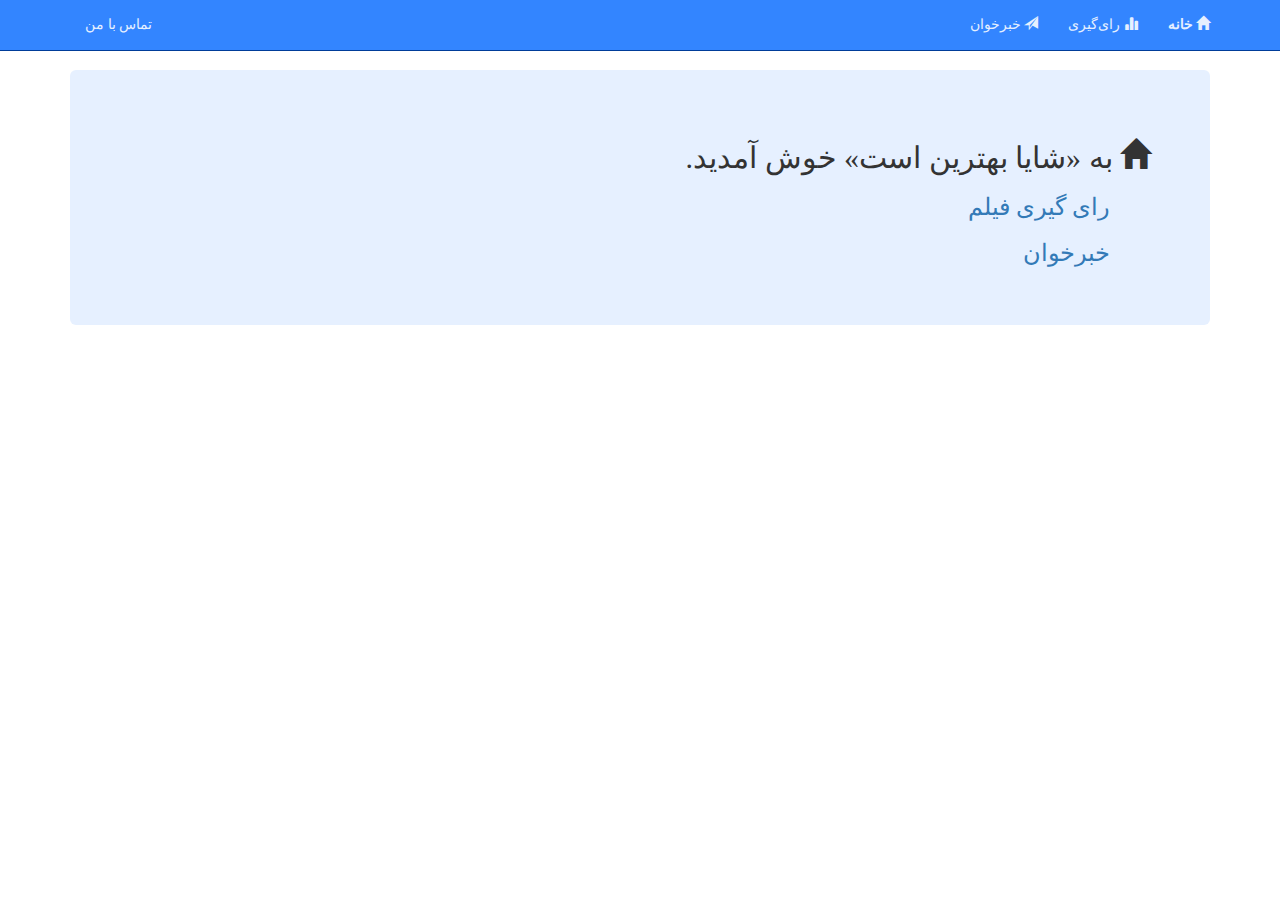
<file: index.html>
<!DOCTYPE html>
<html>

	<head>
		<meta charset="utf-8">
		<title>«شایا بهترین است»</title>
		<link rel="stylesheet" type="text/css" href="poll/enbootstrap.css">
	<link rel="stylesheet" type="text/css" href="poll/fabootstrap.css">
		<script src="poll/jquery-2.2.0.min.js"></script>
		 <script src="poll/bootstrap.min.js"></script>
		 <style type="text/css">
			 body {
				 padding-top: 70px;
                 font-family: tahoma;
				 
			 }
            .jumbotron {
                 background-color: #e6f0ff;
             }
             .navbar-inverse {
                 background-color:  #3385ff;
                 border-color:  #003d99;
             }
             .navbar-inverse .navbar-brand {
                 color: #e6f0ff;
                 font-size: 14px;
             }
             .navbar-inverse .navbar-nav > li > a {
                 color: #e6f0ff;
             }
             .navbar-inverse .navbar-nav > .active > a,
             .navbar-inverse .navbar-nav > .active > a:hover,
             .navbar-inverse .navbar-nav > .active > a:focus {
                 color: #fff;
                 background-color: #003d99;
            }
             ul {
                 list-style: none;
             }
             a:hover {
                 text-decoration: none;
             }
        </style>
	</head>
<body>
    <nav class="navbar navbar-inverse navbar-fixed-top">
		  <div class="container">
			<!-- Brand and toggle get grouped for better mobile display -->
			<div class="navbar-header">
			  <button type="button" class="navbar-toggle collapsed" data-toggle="collapse" data-target="#bs-collapse" aria-expanded="false">
				<span class="sr-only">Toggle navigation</span>
				<span class="icon-bar"></span>
				<span class="icon-bar"></span>
				<span class="icon-bar"></span>
			  </button>
			  <a class="navbar-brand" href="http://shaya.is-best.net"><span class="glyphicon glyphicon-home" aria-hidden="true"></span><strong> خانه</strong></a>
			</div>

			<!-- Collect the nav links, forms, and other content for toggling -->
			<div class="collapse navbar-collapse" id="bs-collapse">
			  <ul class="nav navbar-nav">
				<li><a href="http://shaya.is-best.net/poll/"><span class="glyphicon glyphicon-stats" aria-hidden="true"></span> رای‌گیری</a></li>
				<li><a href="http://shaya.is-best.net/rss/"><span class="glyphicon glyphicon-send" aria-hidden="true"></span> خبرخوان</a></li>
			   </ul>
			 <ul class="nav navbar-nav navbar-left">
				<li><a href="http://telegram.me/shayax">تماس با من</a></li>
			  </ul>
			</div><!-- /.navbar-collapse -->
		  </div><!-- /.container -->
		</nav>
    	<div class="container">
		<div class="jumbotron">
			<h2><span class="glyphicon glyphicon-home" aria-hidden="true"></span> به «شایا بهترین است» خوش آمدید.</h2>
			<ul>
            <li><h3><a href="poll/">رای گیری فیلم</a></h3></li>
            <li><h3><a href="rss/">خبرخوان</a></h3></li>
            </ul>
		</div>
	</div>
</body>

</html>
</file>
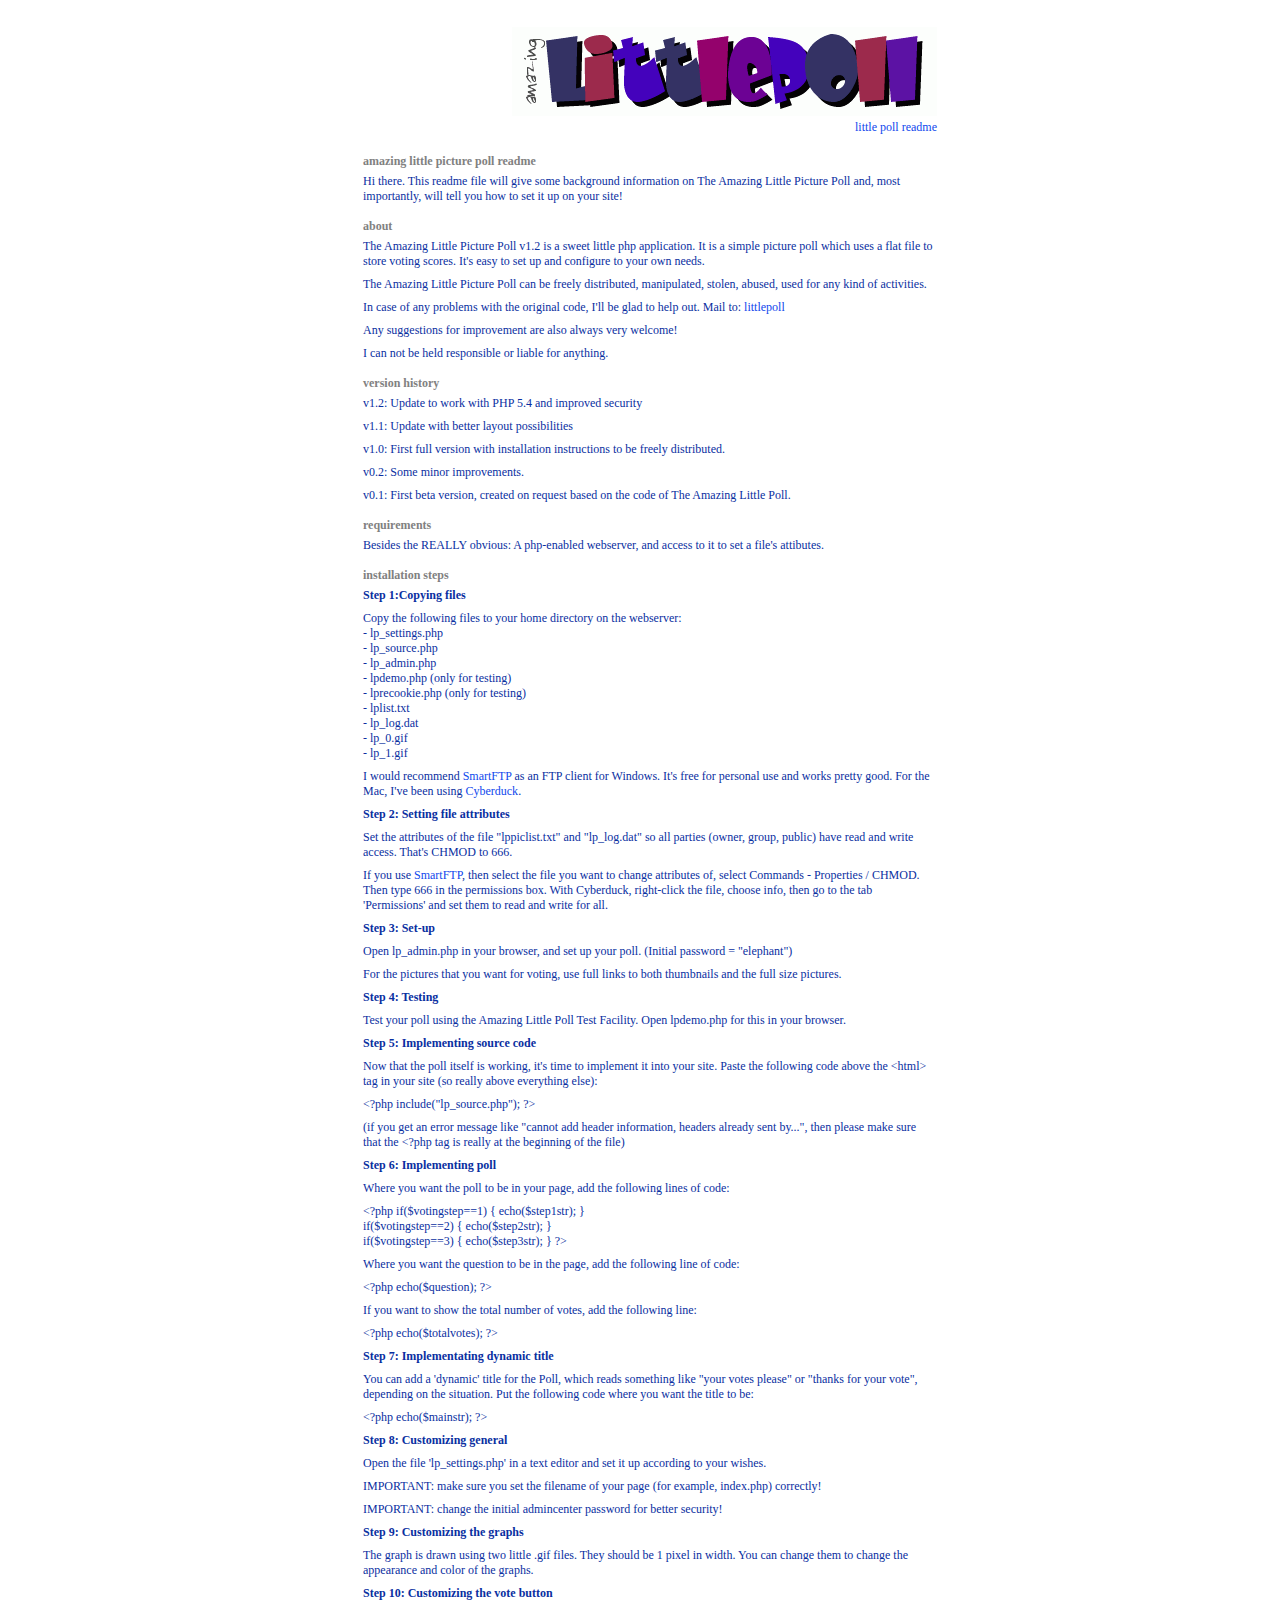
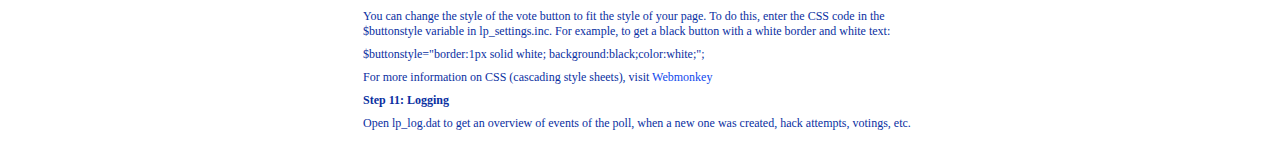
<file: poll/readme.html>
<html><head><title>Amazing Little Picture Poll - Readme</title></head>
	
<style type="text/css">
	
<!--
body {font-family: verdana, non-serif; font-size: 10pt; color: 0A2FA1;}
.banner {
	font-family: verdana, non-serif;
	font-size: medium;
	color: 0A2FA1;
	background: EDEDED;
	margin-bottom: 10px;
	padding: 2,4,2,4 }

.text {
	margin-bottom: 8px;
	margin-left: 20px;
	font-size: 12px;
}

.subhead {
	margin-left: 20px;
	font-size: 12px;
	font-weight: bold;
	margin-bottom: 5px;
	margin-top: 15px;
	color: 818181;
}

.pic {
	 margin-left: 50px;
 }
 
 a {
	 text-decoration: none;
	 font-size: 12px;
	 color: 0F48ED;
 }
 
 a:hover {
	 text-decoration: underline;
 }
 
 -->
</style>

<body>
	
<center>

<br>
<table width="600" border="0"><tr><td align=right>
<img class="pic" src="lp_logo.gif" >
</td></tr><tr><td align=right>	

<a href="http://www.mr-corner.com/LittlePoll/index.html">little poll readme</a>

</td><tr><td>


<div class="subhead">amazing little picture poll readme </div>

<div class="text">
	Hi there. This readme file will give some background information on 
	The Amazing Little Picture Poll and, most importantly, will tell you 
	how to set it up on your site!</div>

<div class="subhead">about </div>

<div class="text">
	The Amazing Little Picture Poll v1.2 is a sweet little
	php application. It is a simple picture poll which uses
	a flat file to store voting scores. It's easy to set up
	and configure to your own needs.</div>

<div class="text">
	The Amazing Little Picture Poll can be freely 
	distributed, manipulated, stolen, abused,
	used for any kind of activities.</div>

<div class="text">
	In case of any problems with the original
	code, I'll be glad to help out. Mail
	to: <a href="mailto:littlepoll2@mr-corner.com">littlepoll</a></div>
	
<div class="text">
	Any suggestions for improvement are also 
	always very welcome!</div>

<div class="text">
	I can not be held responsible or liable for 
	anything.</div>

<div class="subhead">version history </div>

<div class="text">
	v1.2: Update to work with PHP 5.4 and improved security
	</div>

<div class="text">
	v1.1: Update with better layout possibilities
	</div>

<div class="text">
	v1.0: First full version with installation instructions
	to be freely distributed.
	</div>

<div class="text">
	v0.2: Some minor improvements.</div>

<div class="text">
	v0.1: First beta version, created on request 
	based on the code of The Amazing Little Poll.</div>

<div class="subhead">requirements</div>

<div class="text">
	Besides the REALLY obvious:

	A php-enabled webserver, and access to it
	to set a file's attibutes.</div>

<div class="subhead">installation steps</div>

<div class="text"><b>Step 1:Copying files</b></div>

<div class="text">
	Copy the following files to your home
	directory on the webserver:<br>
	- lp_settings.php<br>
	- lp_source.php<br>
	- lp_admin.php<br>
	- lpdemo.php (only for testing)<br>
	- lprecookie.php (only for testing)<br>
	- lplist.txt<br>
	- lp_log.dat<br>
	- lp_0.gif<br>
	- lp_1.gif<br></div>

<div class="text">
	I would recommend <a href="http://www.smartftp.com/">SmartFTP</a> 
	as an FTP client for Windows. It's free for personal use and works 
	pretty good. For the Mac, I've been using <a href="http://cyberduck.ch/">Cyberduck</a>.
</div>

<div class="text"><b>Step 2: Setting file attributes</b></div>

<div class="text">
	Set the attributes of the file "lppiclist.txt"
	and "lp_log.dat" so all parties (owner, group, public) have read and 
	write access. That's CHMOD to 666.</div>

<div class="text">
	If you use  <a href="http://www.smartftp.com/">SmartFTP</a>, then select
	the file you want to change attributes of, select Commands - 
	Properties / CHMOD. Then type 666 in the permissions box. With Cyberduck, 
	right-click the file, choose info, then go to the tab 'Permissions' and 
	set them to read and write for all.</div>

<div class="text"><b>Step 3: Set-up</b></div>

<div class="text">
	Open lp_admin.php in your browser, and set
	up your poll. (Initial password = 
	"elephant")</div>

<div class="text">
	For the pictures that you want for voting, use full links to
	both thumbnails and the full size pictures.
</div>

<div class="text"><b>Step 4: Testing</b></div>

<div class="text">
	Test your poll using the Amazing Little Poll
	Test Facility. Open lpdemo.php for this
	in your browser.</div>

<div class="text"><b>Step 5: Implementing source code</b></div>
<div class="text">
	Now that the poll itself is working, it's 
	time to implement it into your site. Paste 
	the following code above the &lt;html&gt; tag in 
	your site (so really above everything else):</div>

<div class="text">
	&lt;?php include("lp_source.php"); ?&gt;</div>

<div class="text">
	(if you get an error message like "cannot 
	add header information, headers already
	sent by...", then please make sure that the 
	&lt;?php tag is really at the beginning of the
	file)</div>

<div class="text"><b>Step 6: Implementing poll</b></div>

<div class="text">

	Where you want the poll to be in your page,
	add the following lines of code:</div>

<div class="text">
	&lt;?php if($votingstep==1) { echo($step1str); }<br> 
	if($votingstep==2) { echo($step2str); }<br> 
	if($votingstep==3) { echo($step3str); } ?&gt;</div>
	
<div class="text">
	Where you want the question to be in the
	page, add the following line of code:</div>

<div class="text">
	&lt;?php echo($question); ?&gt;</div>

<div class="text">
	If you want to show the total number
	of votes, add the following line:</div>

<div class="text">
	&lt;?php echo($totalvotes); ?&gt;</div>

<div class="text"><b>Step 7: Implementating dynamic title</b></div>

<div class="text">
	You can add a 'dynamic' title for the Poll,
	which reads something like "your votes 
	please" or "thanks for your vote", 
	depending on the situation. Put the 
	following code where you want the title to 
	be:</div>	

<div class="text">
	&lt;?php echo($mainstr); ?&gt;</div>

<div class="text"><b>Step 8: Customizing general</b></div>

<div class="text">
Open the file 'lp_settings.php' in a text
editor and set it up according to your 
wishes.</div>

<div class="text">
IMPORTANT: make sure you set the filename
of your page (for example, index.php) 
correctly!</div>

<div class="text">
IMPORTANT: change the initial admincenter
password for better security!</div>

<div class="text"><b>Step 9: Customizing the graphs</b></div>

<div class="text">
	The graph is drawn using two little .gif
	files. They should be 1 pixel in width. You
	can change them to change the appearance and color of
	the graphs. </div>

<div class="text"><b>Step 10: Customizing the vote button</b></div>

<div class="text">
	You can change the style of the vote button
	to fit the style of your page. To do this, 
	enter the CSS code in the $buttonstyle 
	variable in lp_settings.inc. For
	example, to get a black button with a white 
	border and white text:</div>

<div class="text">
	$buttonstyle="border:1px solid white; 
	background:black;color:white;";</div>

<div class="text">
	For more information on CSS (cascading style
	sheets), visit <a href=http://www.webmonkey.com">Webmonkey</a></div>

<div class="text"><b>Step 11: Logging</b></div>

<div class="text">
	Open lp_log.dat to get an overview of 
	events of the poll, when a new one was 
	created, hack attempts, votings, etc.</div>

</td></tr>


</table></center>
</body></html>
</file>
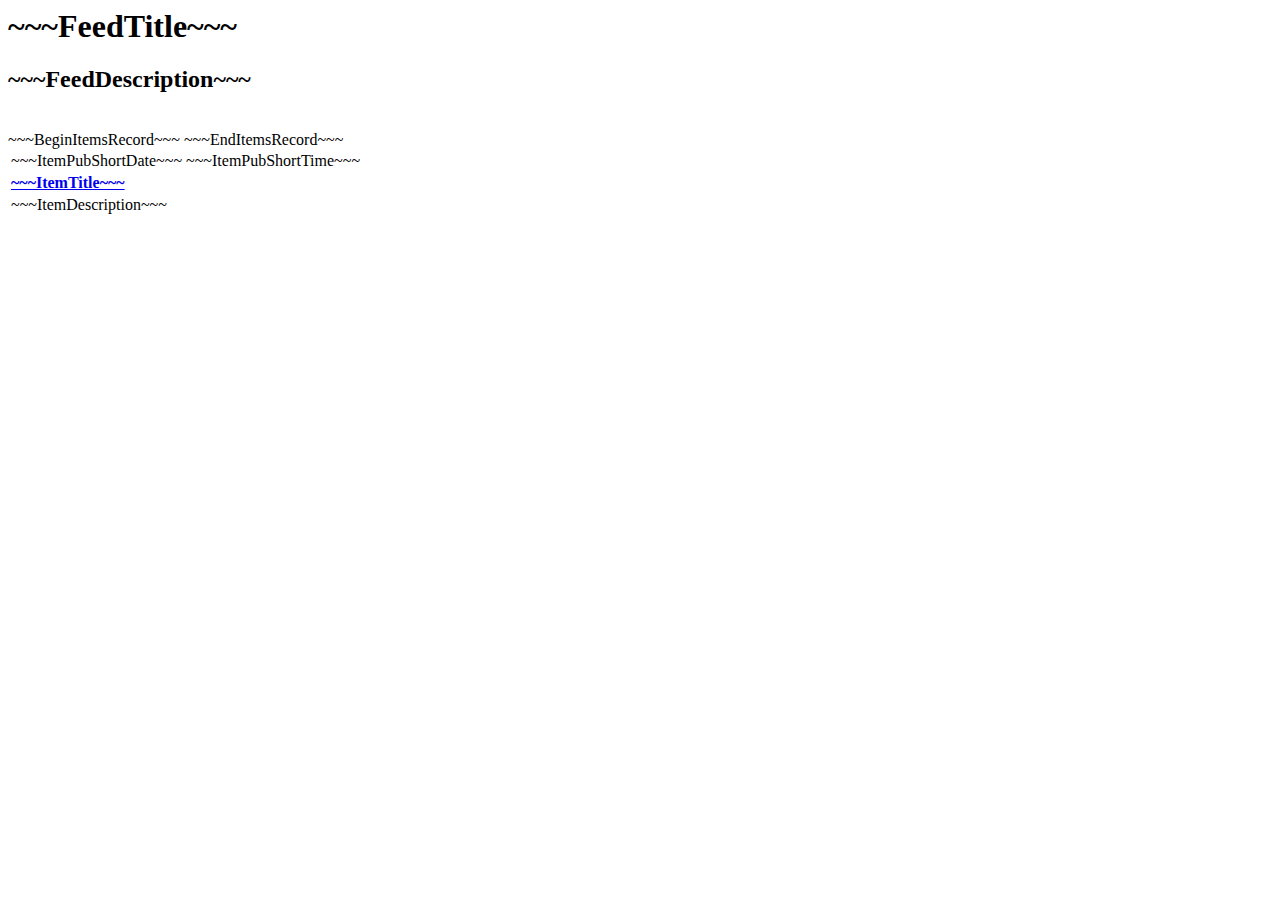
<file: rss/r2htm/sample-template.html>
<HTML>
    <HEAD>
        <meta http-equiv="content-type" content="text/html;charset=utf-8">
        <TITLE>
            ~~~FeedTitle~~~
        </TITLE>
    </HEAD>
    <BODY>
        <H1>~~~FeedTitle~~~</H1>
        <H2>~~~FeedDescription~~~</H2>
        <BR>
        <TABLE width="100%">
            ~~~BeginItemsRecord~~~
            <TR>
                <TD>
                    ~~~ItemPubShortDate~~~ ~~~ItemPubShortTime~~~
                </TD>
            </TR>
            <TR>
                <TD>
                    <B><A href="~~~ItemLink~~~">~~~ItemTitle~~~</A></B>
                </TD>
            </TR>
            <TR>
                <TD>
                    ~~~ItemDescription~~~
                    <BR>
                </TD>
            </TR>
            ~~~EndItemsRecord~~~
        </TABLE>
    </BODY>
</HTML>
</file>
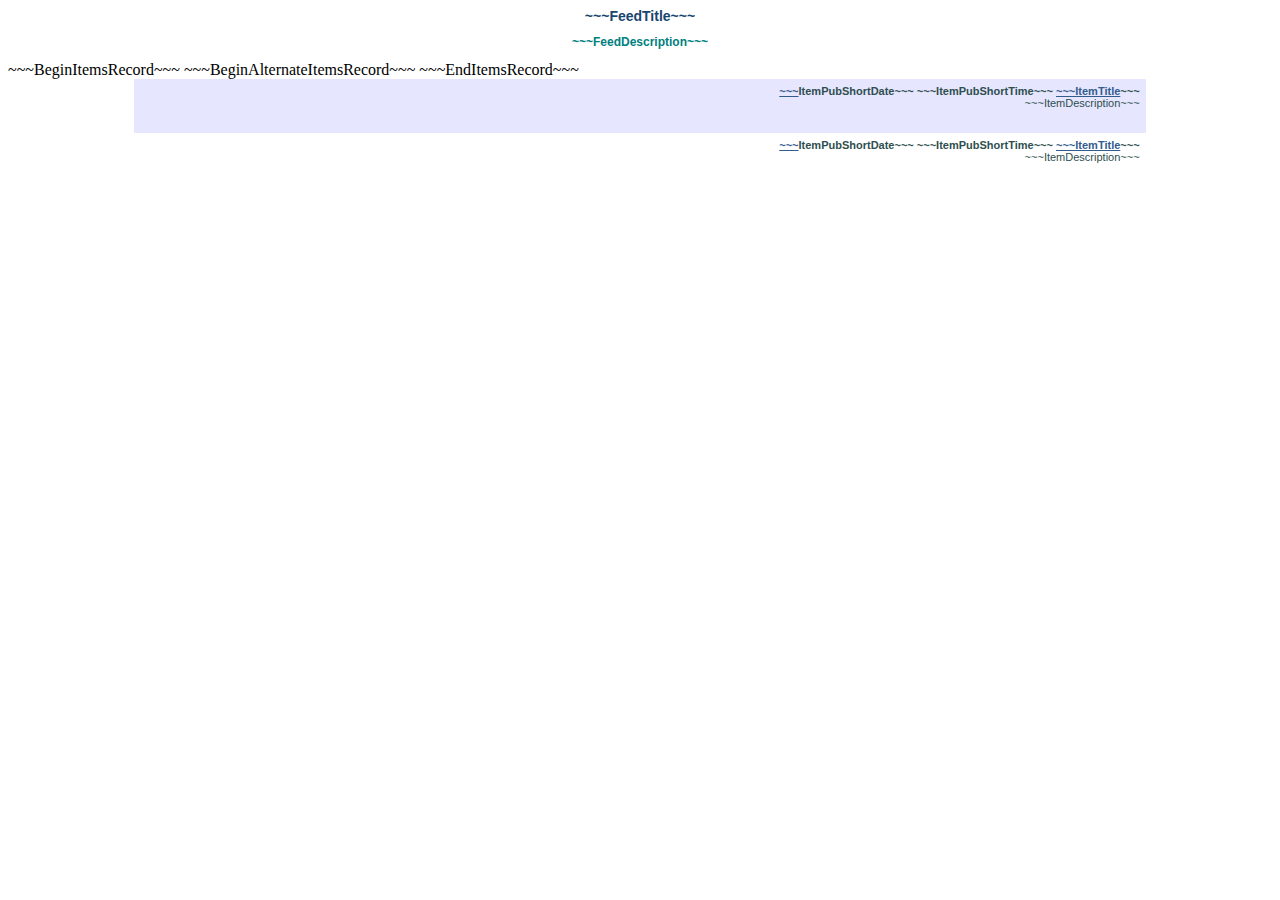
<file: rss/r2htm/template.html>
<html>
<head>
<title>~~~FeedTitle~~~</title>
<meta http-equiv="content-type" content="text/html;charset=utf-8">
</head>
<link href="style.css" rel=stylesheet type=text/css>
<body bgcolor="#ffffff">
<h1 align="center">~~~FeedTitle~~~</h1>
<table width="80%" border="0" cellpadding="0" align="center">
  <tr>
    <td>
      <h2 align="center">~~~FeedDescription~~~</h2>
    </td>
  </tr>
</table>
<table width="80%" border="0" cellspacing="0" cellpadding="6" align="center">
   ~~~BeginItemsRecord~~~
   <tr valign="top" bgcolor="#E6E6FF"> 
        <td class="odd" height="54"><b>~~~ItemPubShortDate~~~ ~~~ItemPubShortTime~~~ <a href="~~~ItemLink~~~">~~~ItemTitle~~~</a><br></b>
    ~~~ItemDescription~~~<br />
    </tr> 
  ~~~BeginAlternateItemsRecord~~~
    <tr valign="top"> 
        <td class="even" height="50"><b>~~~ItemPubShortDate~~~ ~~~ItemPubShortTime~~~ <a href="~~~ItemLink~~~">~~~ItemTitle~~~</a><br></b>
            ~~~ItemDescription~~~<br />
    </tr>
      ~~~EndItemsRecord~~~
  </table>
</body>
</html>
</file>
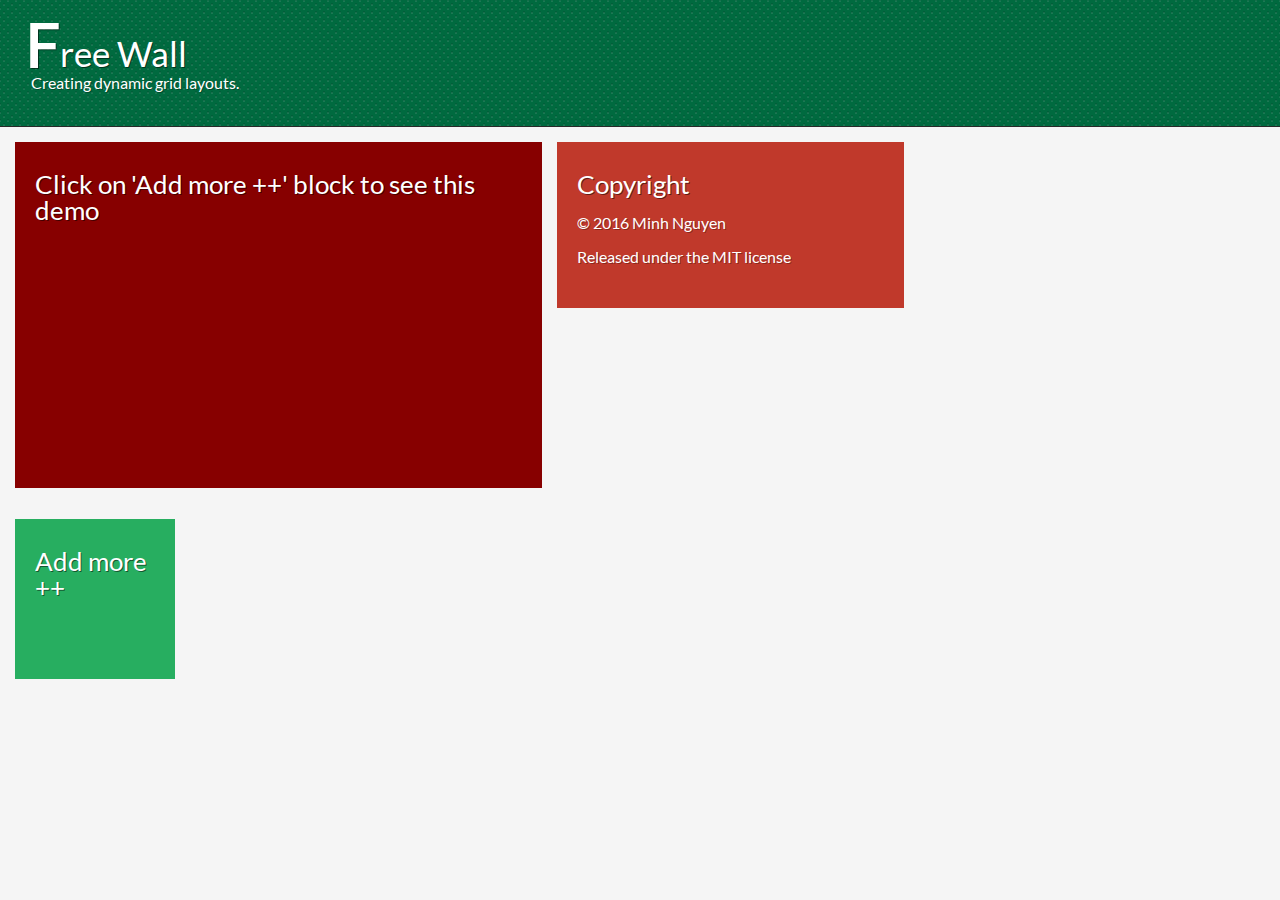
<file: rss/fw/example/append-more.html>
﻿<!DOCTYPE html>
<html>
	<head>
		<title>Append block</title>
		<meta content="text/html; charset=utf-8" http-equiv="content-type">
		<meta name="description" content="Append block" />
		<meta name="keywords" content="javascript, dynamic, grid, layout, jquery plugin, flex layouts"/>
		<link rel="icon" href="favicon.ico" type="image/x-icon" />
		<link rel="stylesheet" type="text/css" href="css/style.css" />
		<script type="text/javascript" src="js/jquery-1.10.2.min.js"></script>
		<script type="text/javascript" src="../freewall.js"></script>
		<style type="text/css">
			.free-wall {
				margin: 15px;
			}
			.add-more {
				margin: 15px;
			}
		</style>
	</head>
	<body>
		<div class='header'>
			<div class="clearfix">
				<div class="float-left">
						<h1><a href="http://vnjs.net/www/project/freewall/">Free Wall</a></h1>
						<div class='target'>Creating dynamic grid layouts.</div>
				</div>
			</div>
		</div>
		<div id="freewall" class="free-wall">
			<div class="brick size32">
				<div class='cover'>
					<h2>Click on 'Add more ++' block to see this demo</h2>
				</div>
			</div>
			<div class="brick size21">
				<div class='cover'>
					<h2>Copyright</h2>
					<p> © 2016 Minh Nguyen </p>
					<p> Released under the MIT license</p>
				</div>
			</div>
		</div>
		<div class="brick size11 add-more">
			<div class='cover'>
				<h2>Add more ++</h2>
			</div>
		</div>
		<script type="text/javascript">

			var colour = [
				"rgb(142, 68, 173)",
				"rgb(243, 156, 18)",
				"rgb(211, 84, 0)",
				"rgb(0, 106, 63)",
				"rgb(41, 128, 185)",
				"rgb(192, 57, 43)",
				"rgb(135, 0, 0)",
				"rgb(39, 174, 96)"
			];

			$(".brick").each(function() {
				this.style.backgroundColor =  colour[colour.length * Math.random() << 0];
			});

			$(function() {
				var wall = new Freewall("#freewall");
				wall.reset({
					selector: '.brick',
					animate: true,
					cellW: 160,
					cellH: 160,
					delay: 50,
					onResize: function() {
						wall.fitWidth();
					}
				});
				wall.fitWidth();
				var temp = '<div class="brick {size}" style="background-color: {color}"><div class="cover"></div></div>';
				var size = "size33 size32 size31 size23 size22 size21 size13 size12 size11".split(" ");
				$(".add-more").click(function() {
					var html = "";
					for (var i = 0; i < 1; ++i) {
						html += temp.replace('{size}', size[size.length * Math.random() << 0])
									.replace('{color}', colour[colour.length * Math.random() << 0]);
					}
					wall.appendBlock(html);
				});
			});
			
		</script>
	</body>
</html>
</file>
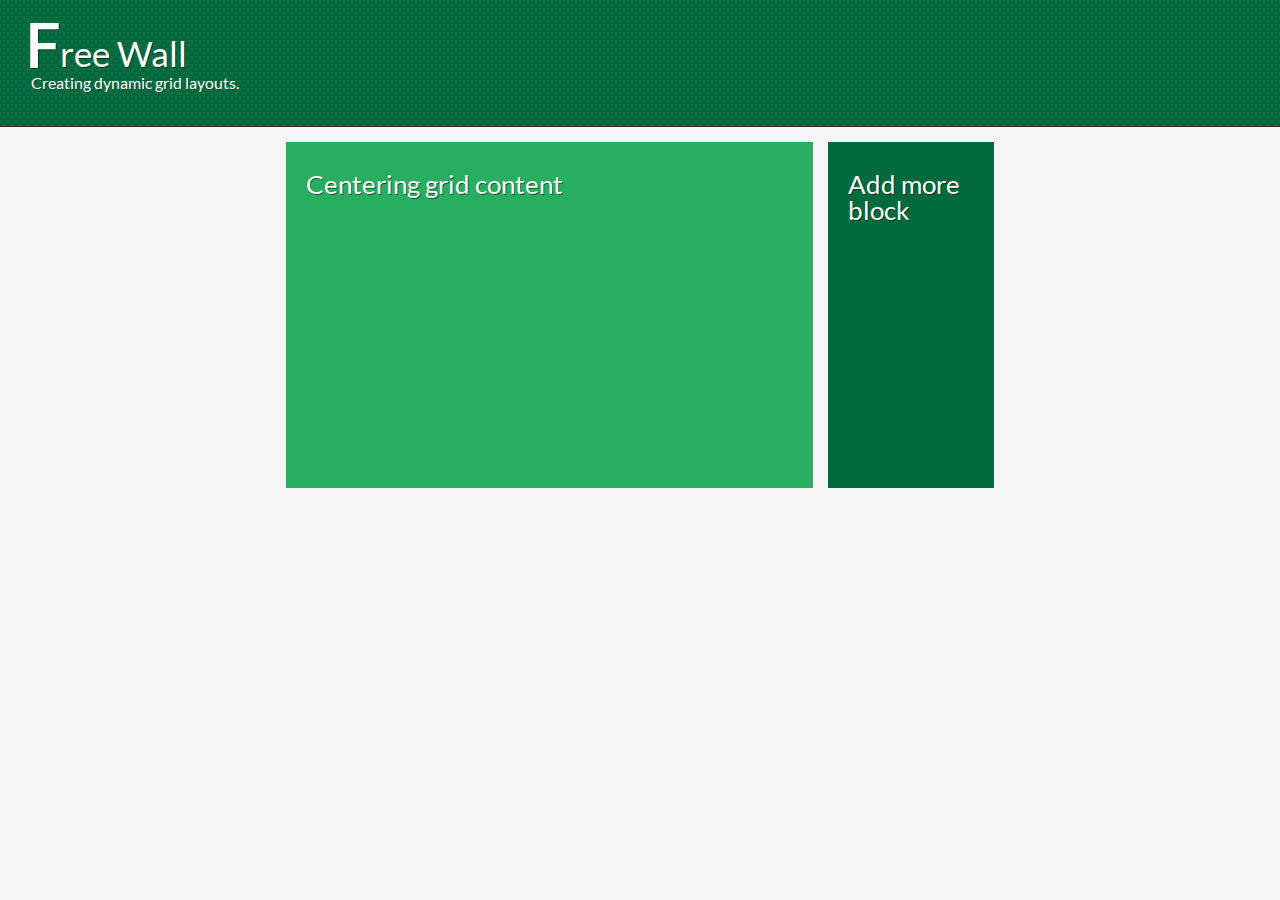
<file: rss/fw/example/centering-grid.html>
﻿<!DOCTYPE html>
<html>
	<head>
		<title>Centering grid content</title>
		<meta content="text/html; charset=utf-8" http-equiv="content-type">
		<meta name="description" content="Centering grid content" />
		<meta name="keywords" content="javascript, dynamic, grid, layout, jquery plugin, flex layouts"/>
		<link rel="icon" href="favicon.ico" type="image/x-icon" />
		<link rel="stylesheet" type="text/css" href="css/style.css" />
		<script type="text/javascript" src="js/jquery-1.10.2.min.js"></script>
		<script type="text/javascript" src="../freewall.js"></script>
		<script type="text/javascript" src="../plugin/centering.js"></script>
		<style type="text/css">
			.free-wall {
				margin: 15px;
			}
		</style>
	</head>
	<body>
		<div class='header'>
			<div class="clearfix">
				<div class="float-left">
						<h1><a href="http://vnjs.net/www/project/freewall/">Free Wall</a></h1>
						<div class='target'>Creating dynamic grid layouts.</div>
				</div>
			</div>
		</div>
		<div id="freewall" class="free-wall">
			<div class="brick size32">
				<div class='cover'>
					<h2>Centering grid content</h2>
				</div>
			</div>
			<div class="brick size12 add-more">
				<div class='cover'>
					<h2>Add more block</h2>
				</div>
			</div>
		</div>

		<script type="text/javascript">

			var colour = [
				"rgb(142, 68, 173)",
				"rgb(243, 156, 18)",
				"rgb(211, 84, 0)",
				"rgb(0, 106, 63)",
				"rgb(41, 128, 185)",
				"rgb(192, 57, 43)",
				"rgb(135, 0, 0)",
				"rgb(39, 174, 96)"
			];

			$(".brick").each(function() {
				this.style.backgroundColor =  colour[colour.length * Math.random() << 0];
			});

			$(function() {
				var wall = new Freewall("#freewall");
				wall.reset({
					selector: '.brick',
					animate: true,
					cellW: 160,
					cellH: 160,
					delay: 50,
					onResize: function() {
						wall.fitWidth();
					}
				});
				wall.fitWidth();

				var temp = '<div class="brick {size}" style="background-color: {color}"><div class="cover"></div></div>';
				var size = "size23 size22 size21 size13 size12 size11".split(" ");
				$(".add-more").click(function() {
					var	html = temp.replace('{size}', size[size.length * Math.random() << 0])
									.replace('{color}', colour[colour.length * Math.random() << 0]);
					wall.prepend(html);
				});
			});
		</script>
	</body>
</html>
</file>
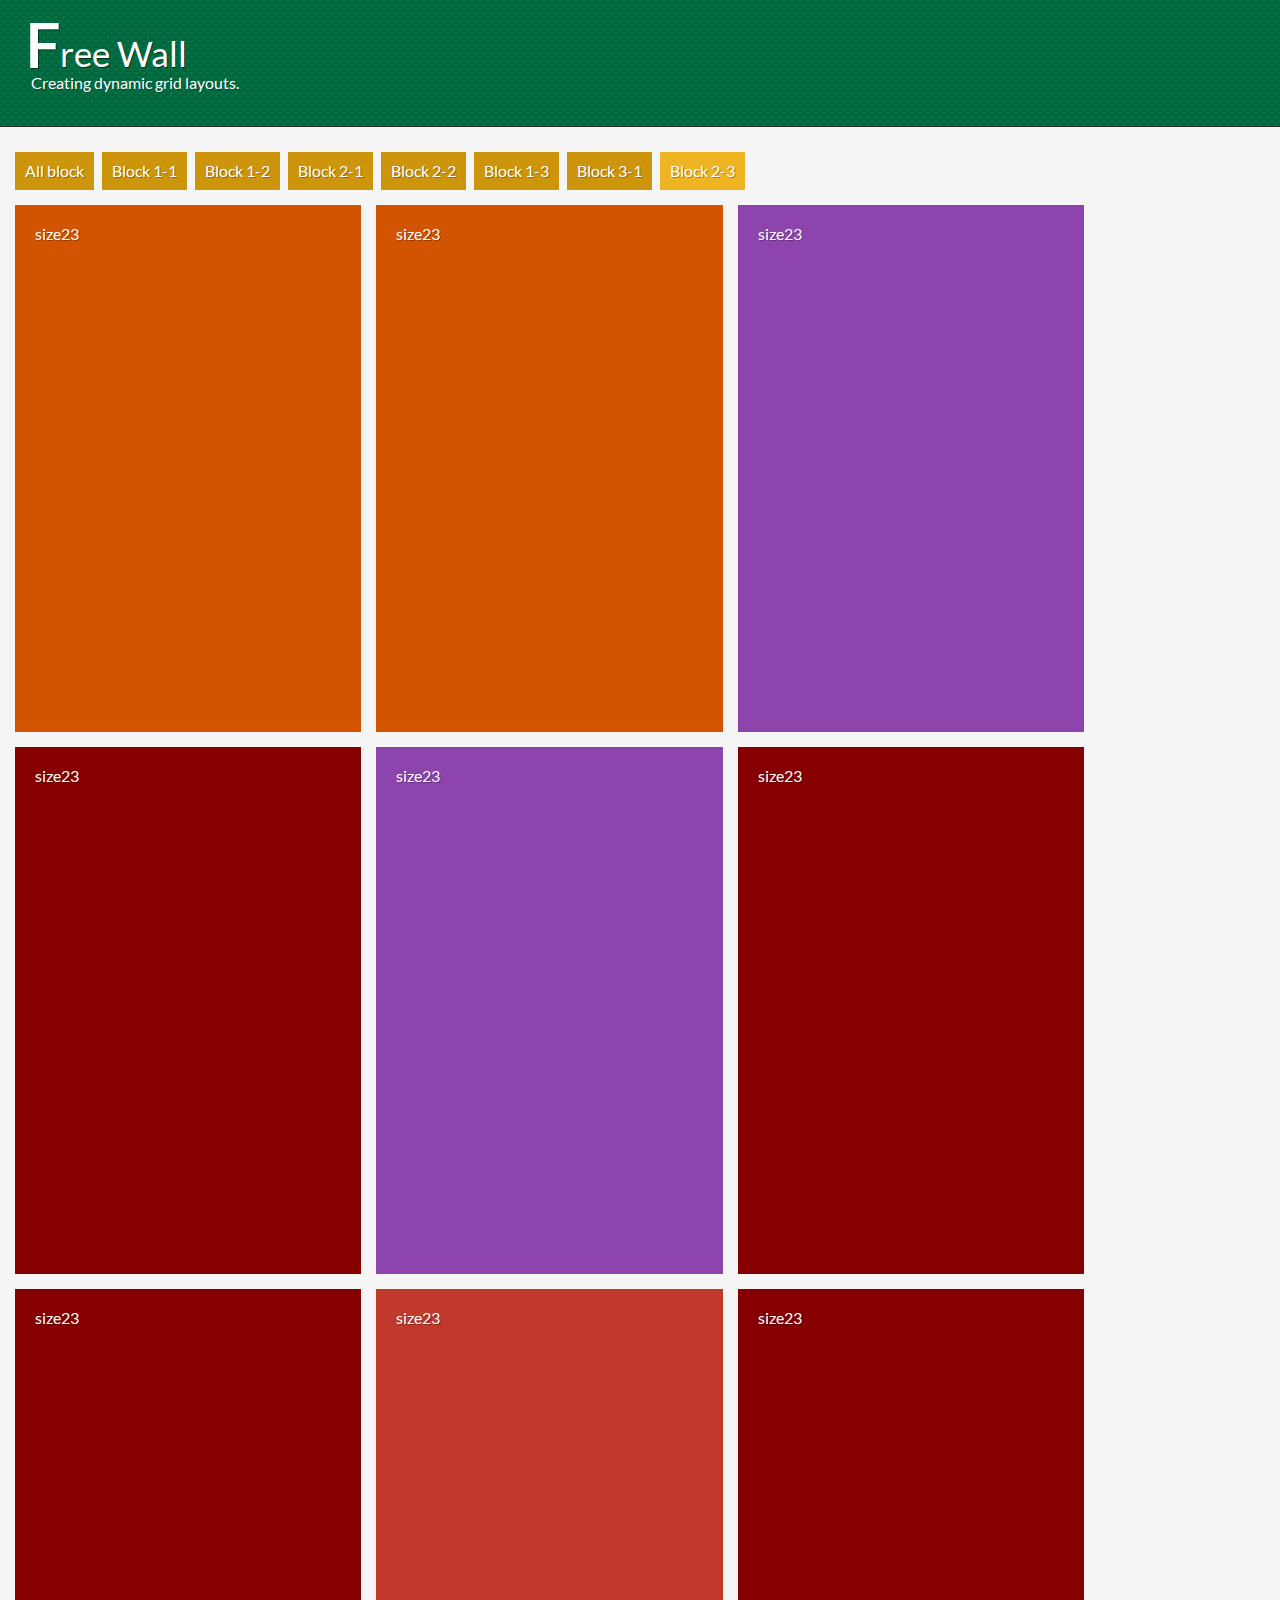
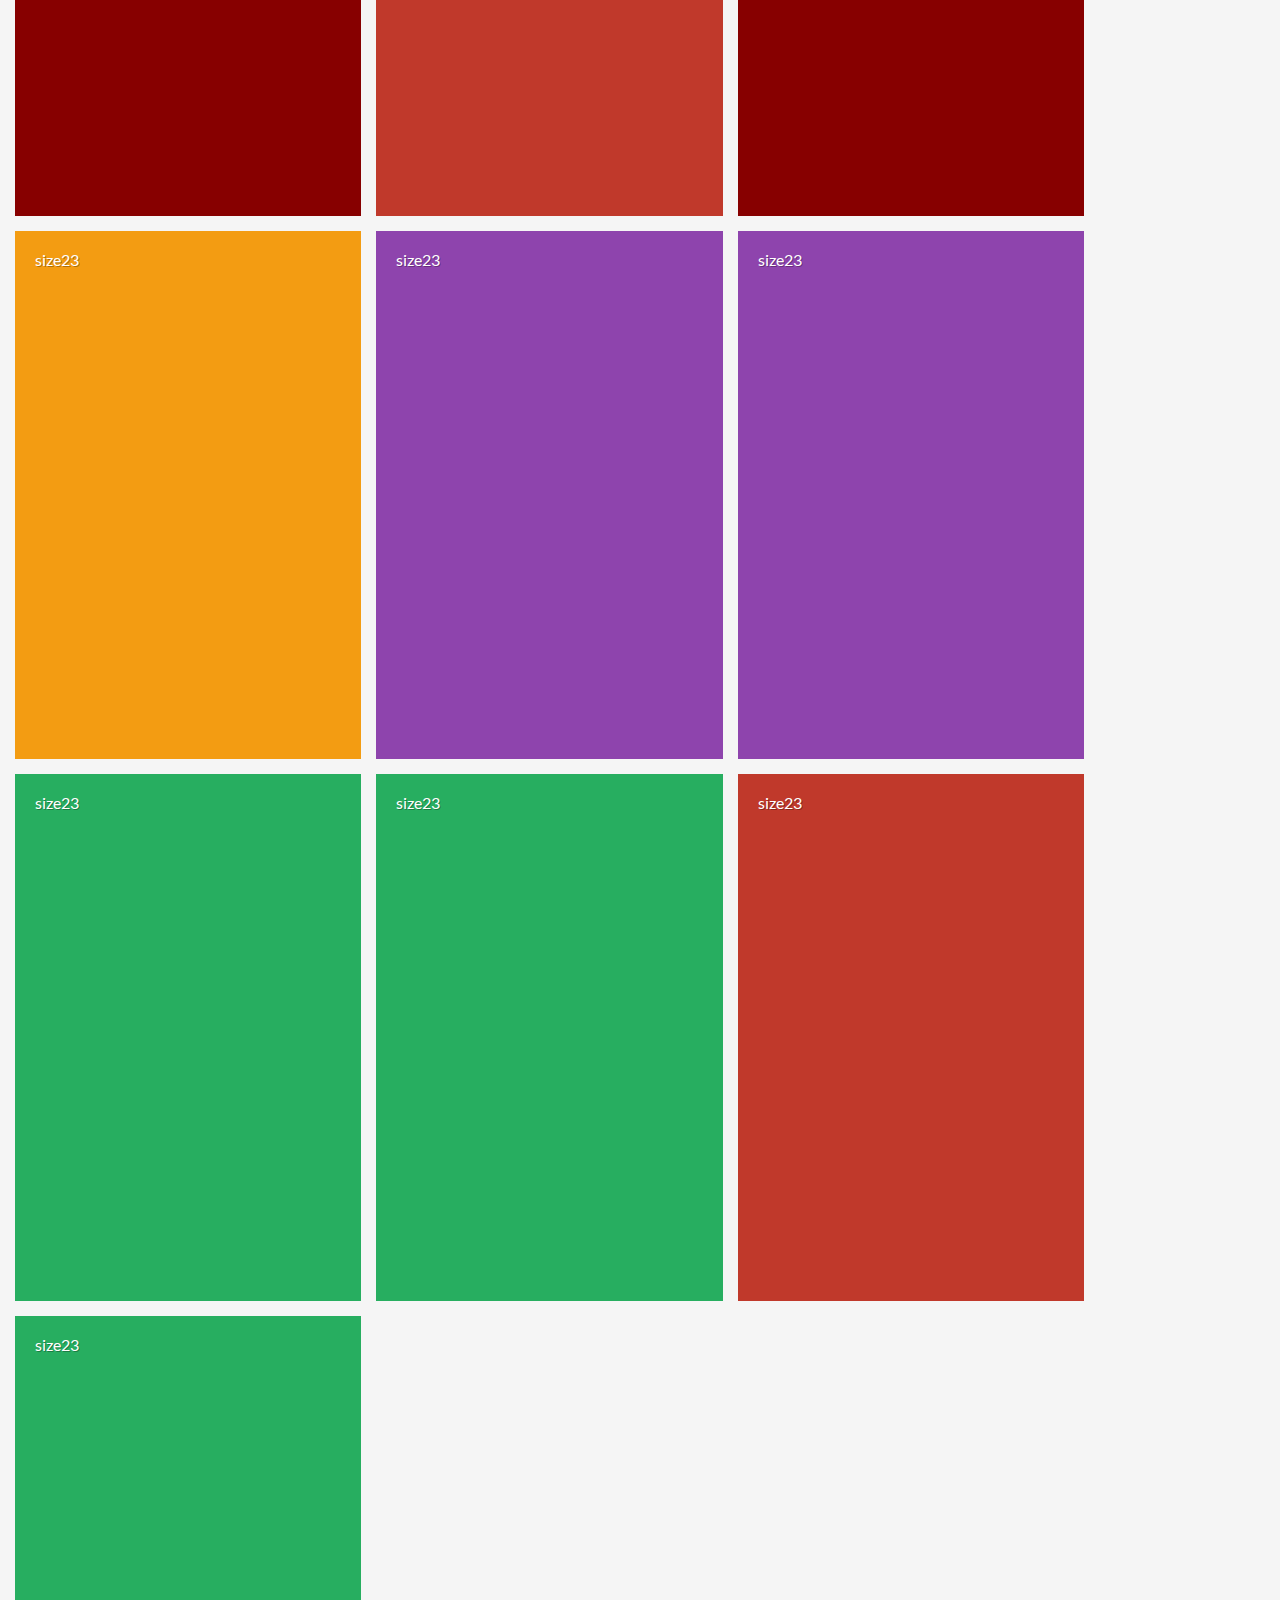
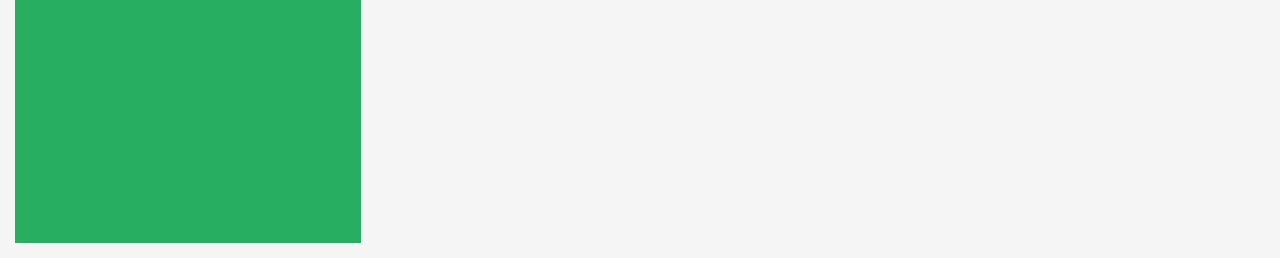
<file: rss/fw/example/demo-filter.html>
﻿<!DOCTYPE html>
<html>
	<head>
		<title>Freewall demo filter</title>
		<meta content="text/html; charset=utf-8" http-equiv="content-type">
		<meta name="description" content="Freewall demo filter" />
		<meta name="keywords" content="javascript, dynamic, grid, layout, jquery plugin, fit zone"/>
		<link rel="stylesheet" type="text/css" href="css/style.css" />
		<script type="text/javascript" src="js/jquery-1.10.2.min.js"></script>
		<script type="text/javascript" src="../freewall.js"></script>

		<style type="text/css">
			html, body {
				margin: 0;
				padding: 0;
			}

			.layout {
				padding: 15px;
			}

			.free-wall {
			}

			.filter-items {
				padding: 10px 0px;
			}

			.filter-label {
				display: inline-block;
				margin: 0px 5px 5px 0px;
				padding: 10px;
				cursor: pointer;
				background: rgb(205, 149, 12);
			}

			.filter-label.active,
			.filter-label:hover {
				background: rgb(238, 180, 34);
			}

		</style>
	</head>
	<body>
		<div class='header'>
			<div class="clearfix">
				<div class="float-left">
						<h1><a href="http://vnjs.net/www/project/freewall/">Free Wall</a></h1>
						<div class='target'>Creating dynamic grid layouts.</div>
				</div>
			</div>
		</div>
		<div class="layout">
			<div class="filter-items">
				<div class="filter-label" >All block</div>
				<div class="filter-label" data-filter=".size11">Block 1-1</div>
				<div class="filter-label" data-filter=".size12">Block 1-2</div>
				<div class="filter-label" data-filter=".size21">Block 2-1</div>
				<div class="filter-label" data-filter=".size22">Block 2-2</div>
				<div class="filter-label" data-filter=".size13">Block 1-3</div>
				<div class="filter-label" data-filter=".size31">Block 3-1</div>
				<div class="filter-label active" data-filter=".size23">Block 2-3</div>
			</div>
			<div id="freewall" class="free-wall"></div>
		</div>

		<script type="text/javascript">
			var temp = "<div class='brick {size}' style='background-color: {color}'><div class='cover'>{size}</div></div>";
			var sizes = ["size11", "size12", "size21", "size22", "size13", "size31", "size23"];
			var colour = [
				"rgb(142, 68, 173)",
				"rgb(211, 84, 0)",
				"rgb(0, 106, 63)",
				"rgb(135, 0, 0)",
				"rgb(39, 174, 96)",
				"rgb(192, 57, 43)",
				"rgb(41, 128, 185)",
				"rgb(243, 156, 18)"
			];
			var html = '', size = '', color = '', limitItem = 100;
			for (var i = 0; i < limitItem; ++i) {
				size = sizes[sizes.length * Math.random() << 0];
				color = colour[colour.length * Math.random() << 0];
				html += temp.replace(/\{size\}/g, size).replace("{color}", color);
			}
			$("#freewall").html(html);

			$(function() {
				var wall = new Freewall("#freewall");
				wall.reset({
					selector: '.brick',
					animate: true,
					cellW: 160,
					cellH: 160,
					fixSize: 0,
					onResize: function() {
						wall.refresh();
					}
				});
				wall.filter(".size23");
				$(".filter-label").click(function() {
					$(".filter-label").removeClass("active");
					var filter = $(this).addClass('active').data('filter');
					if (filter) {
						wall.filter(filter);
					} else {
						wall.unFilter();
					}
				});

				wall.fitWidth();
			});
		</script>
	</body>
</html>
</file>
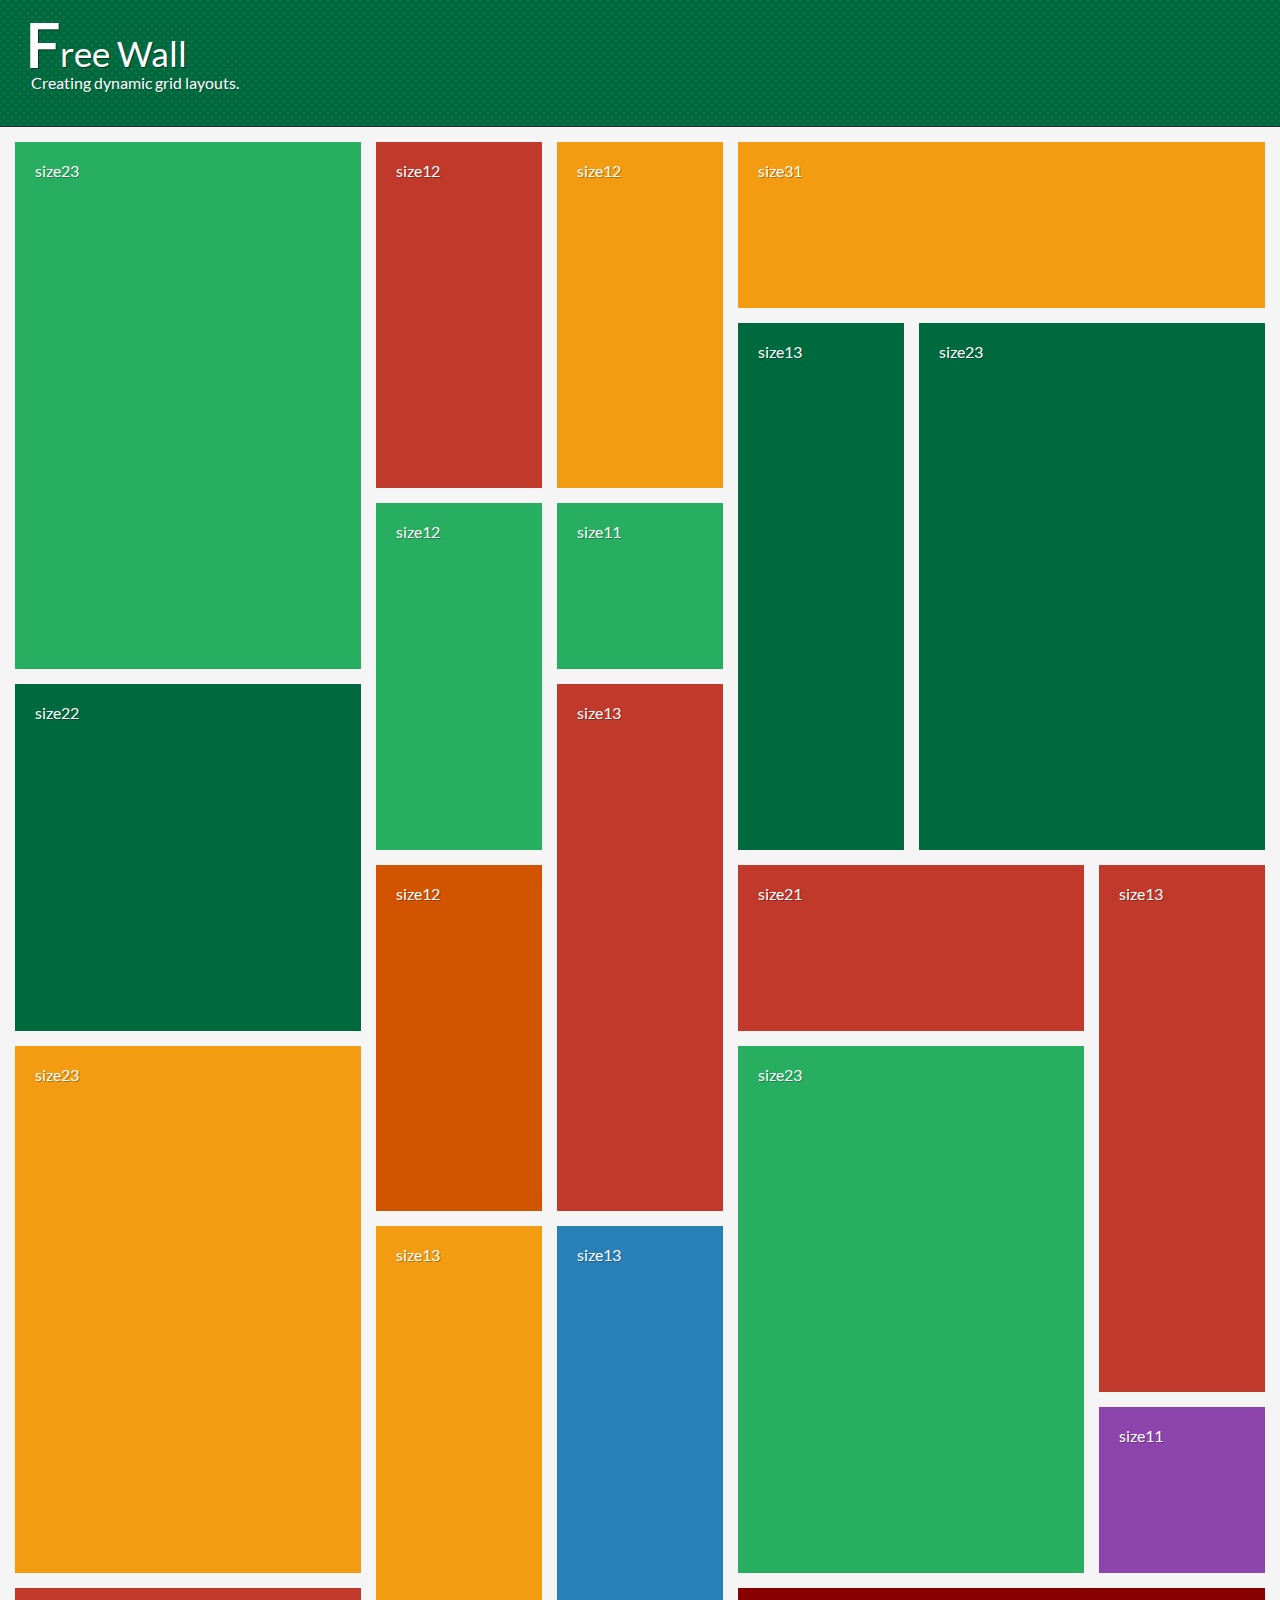
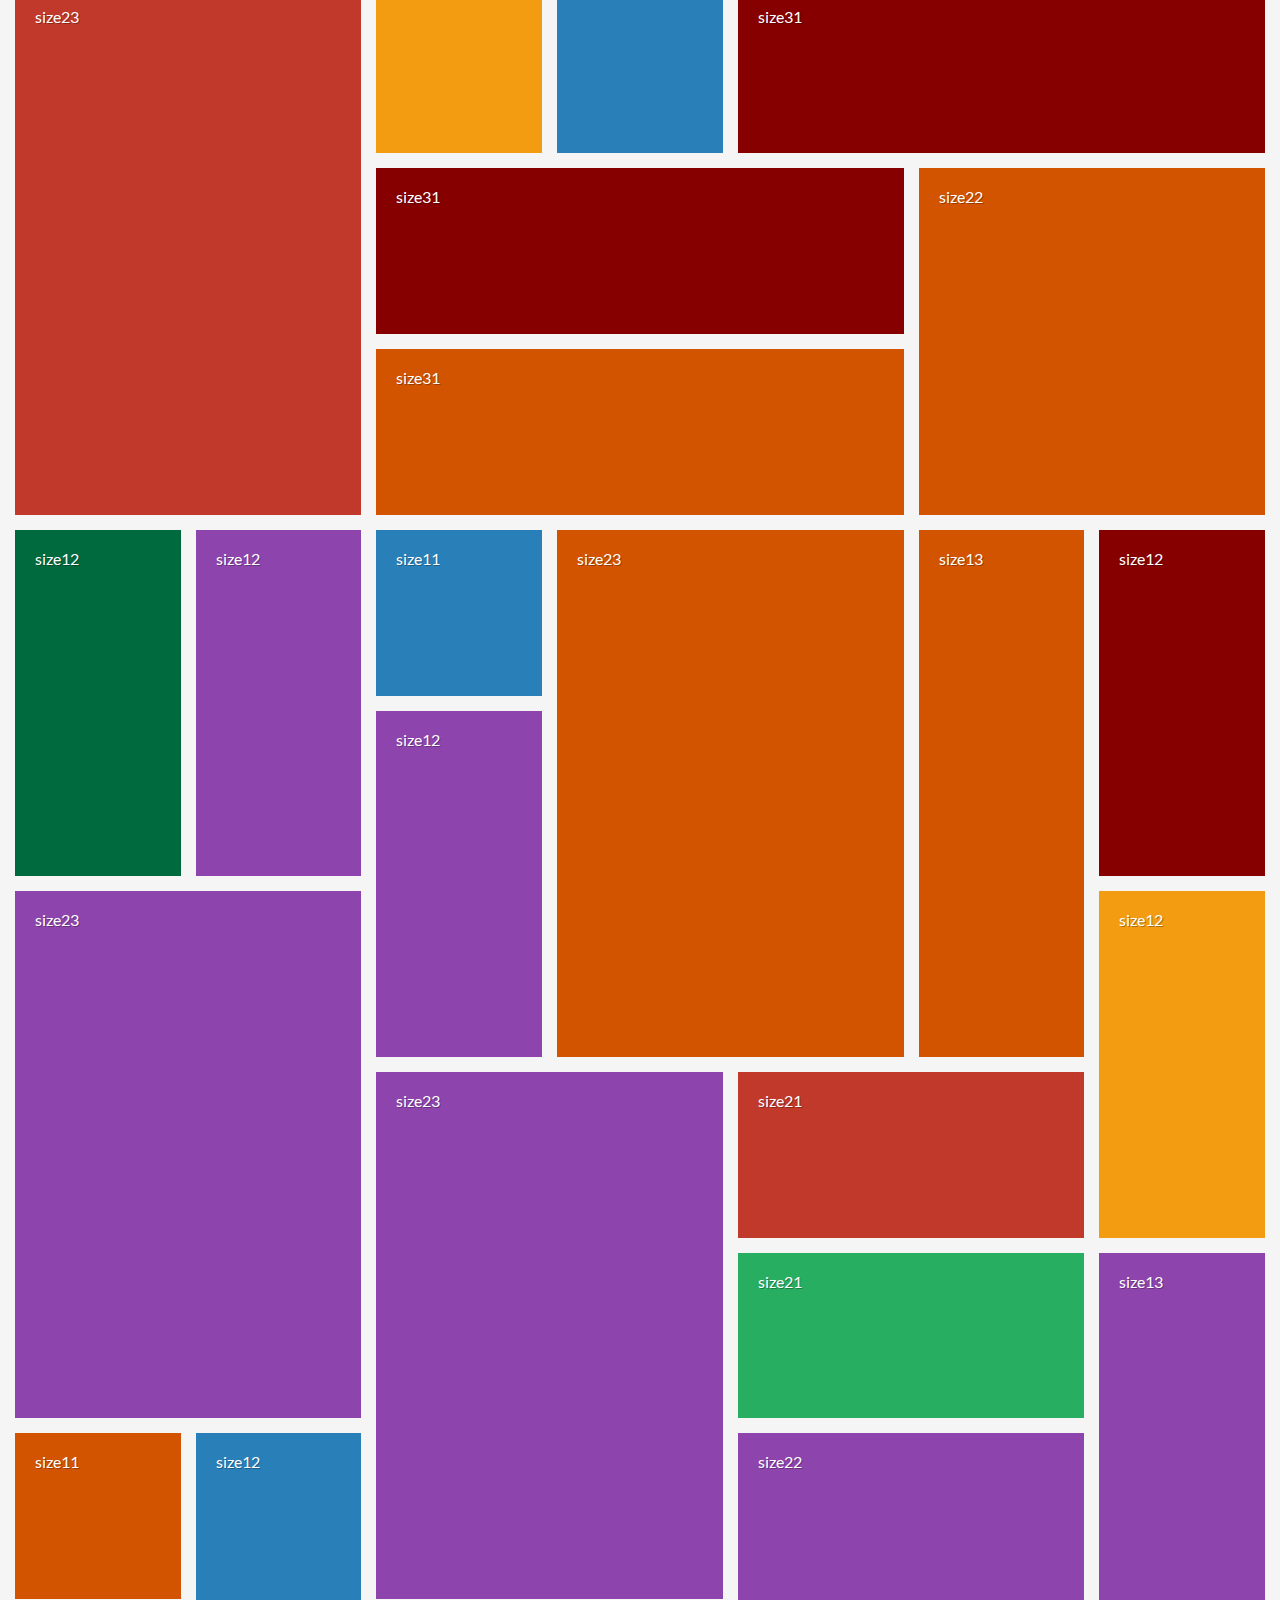
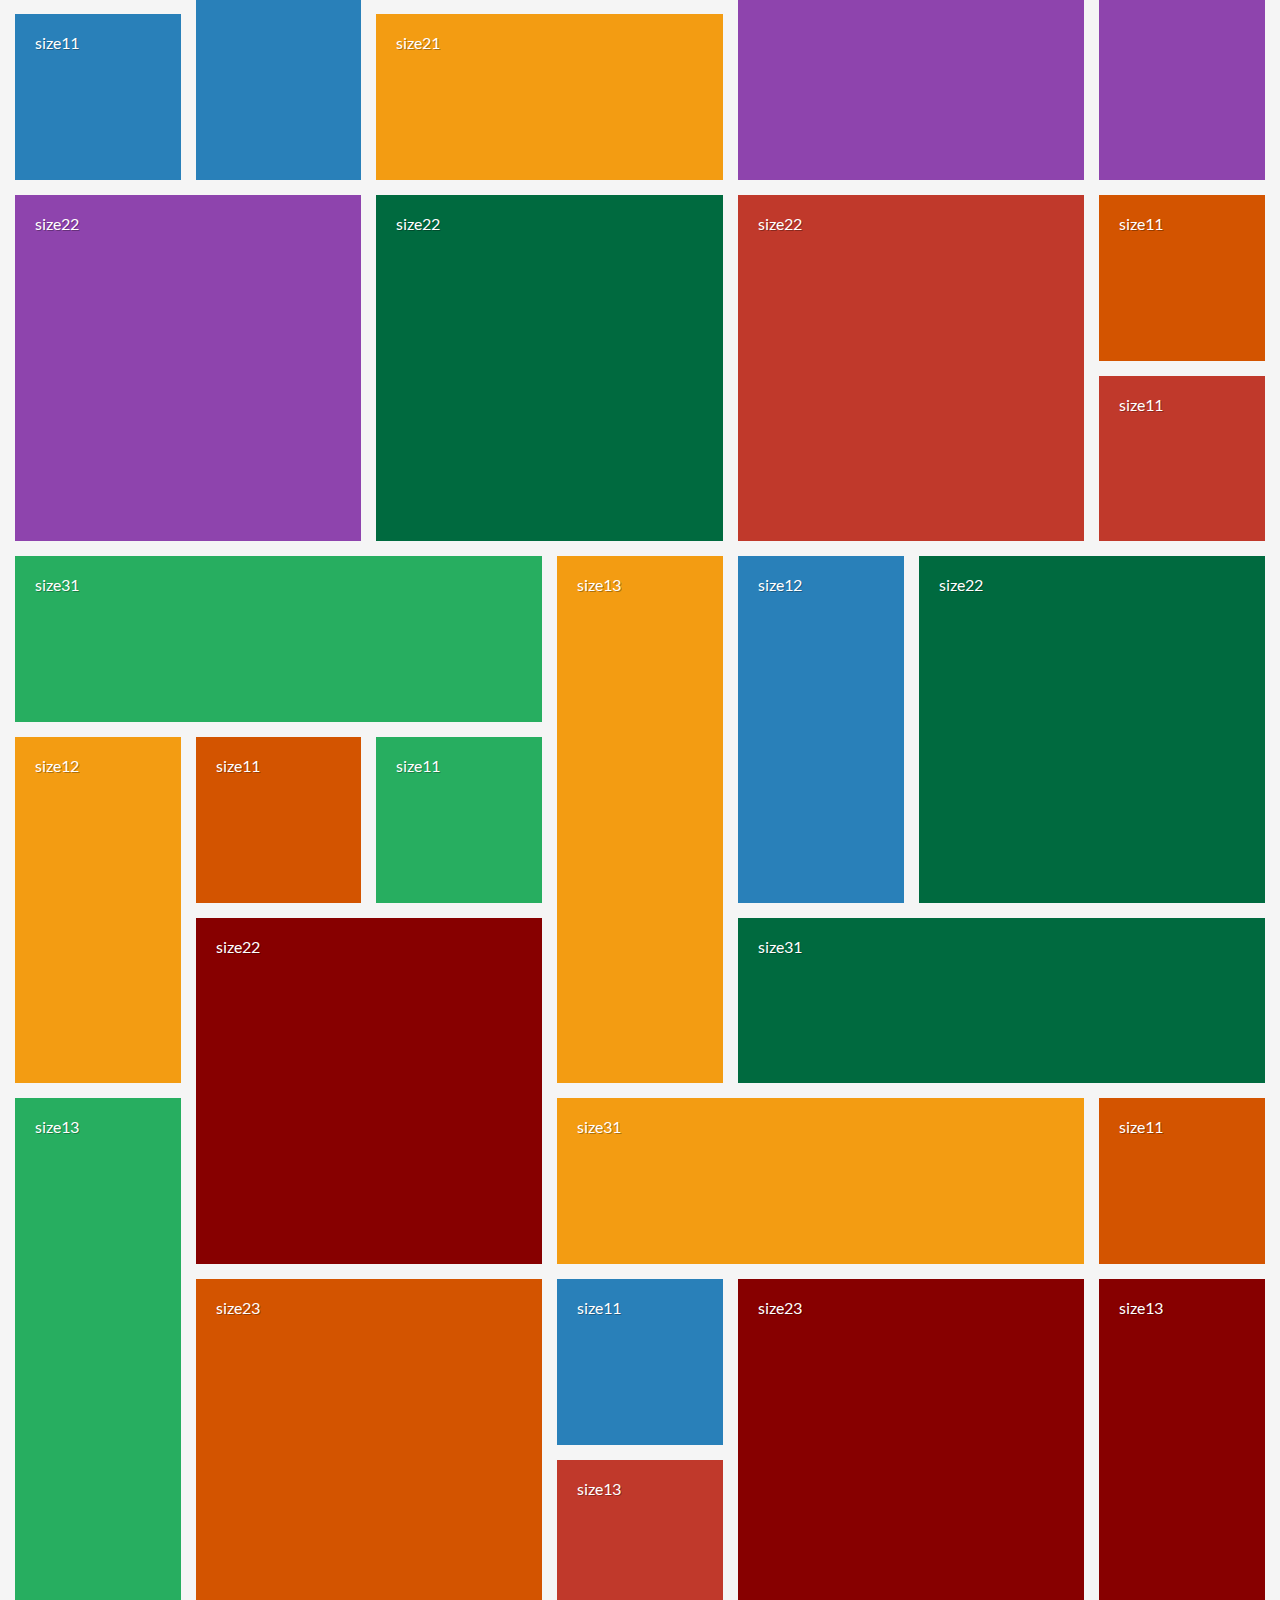
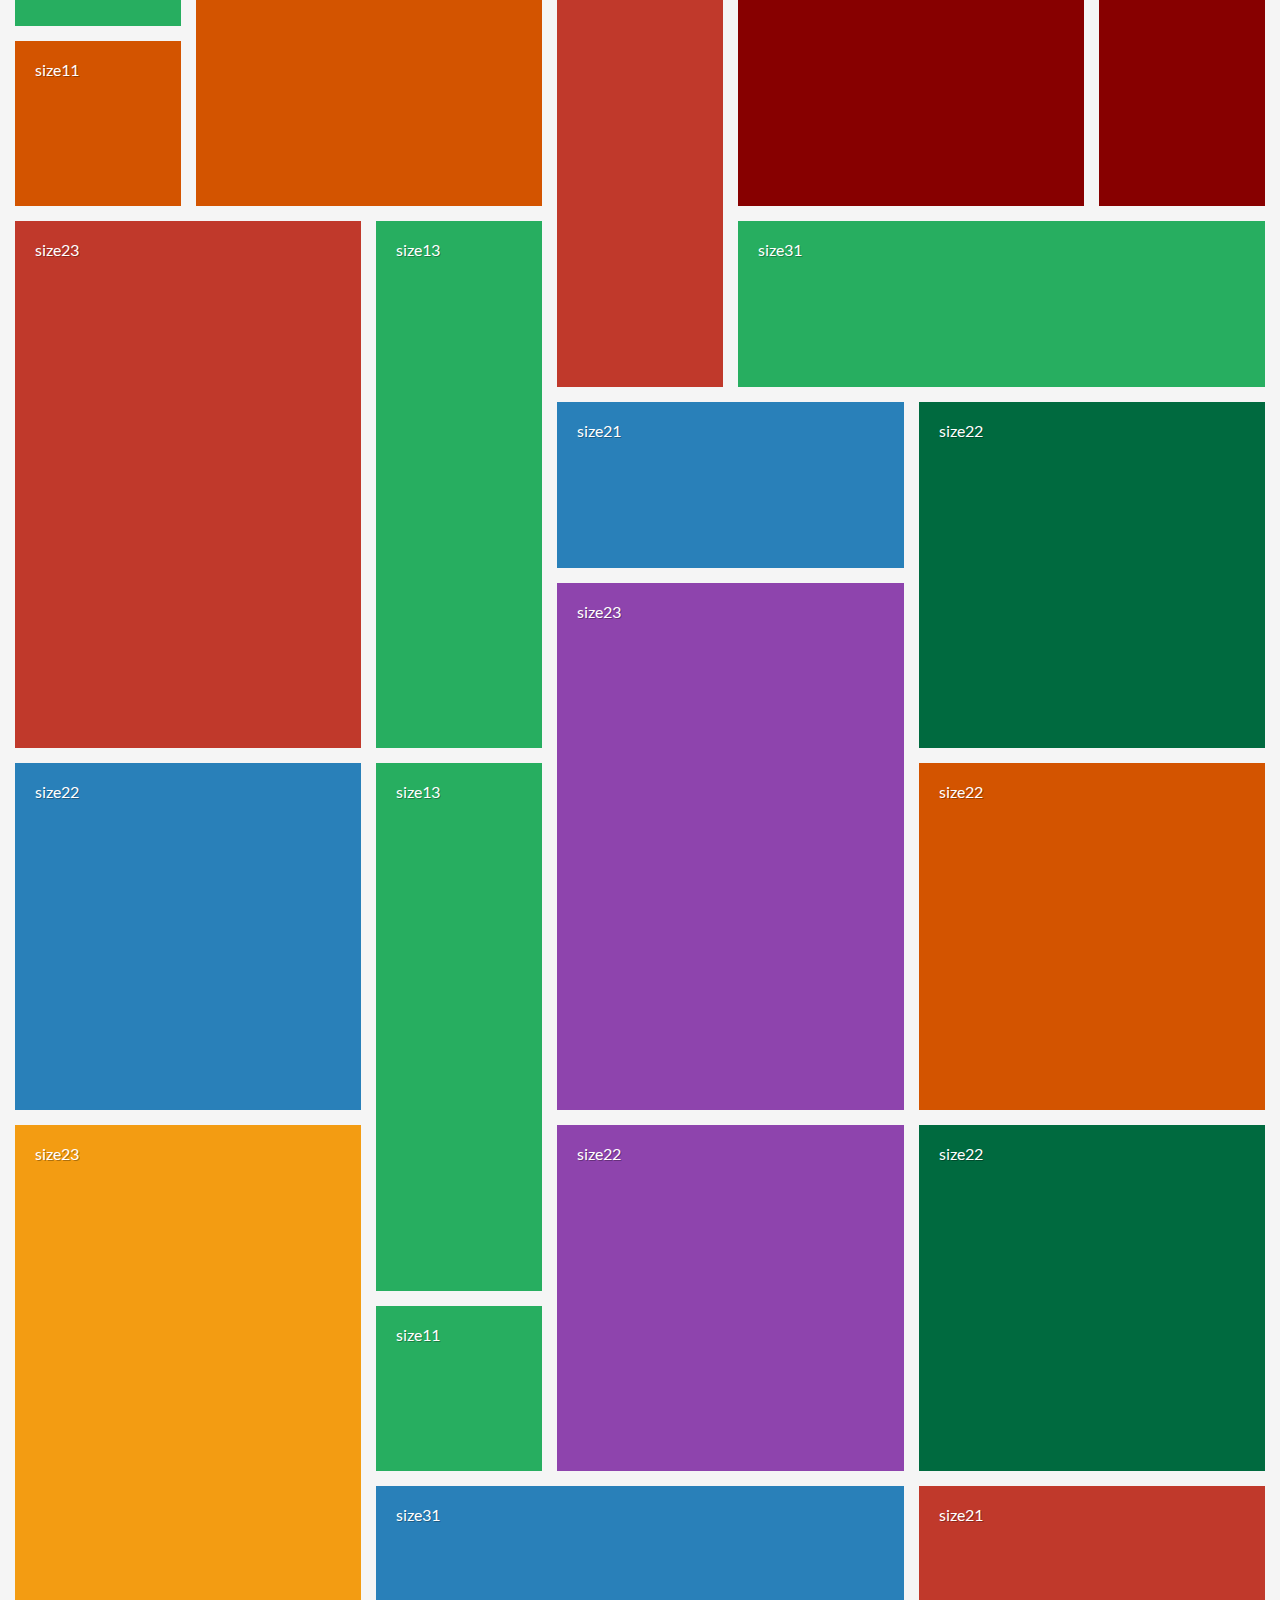
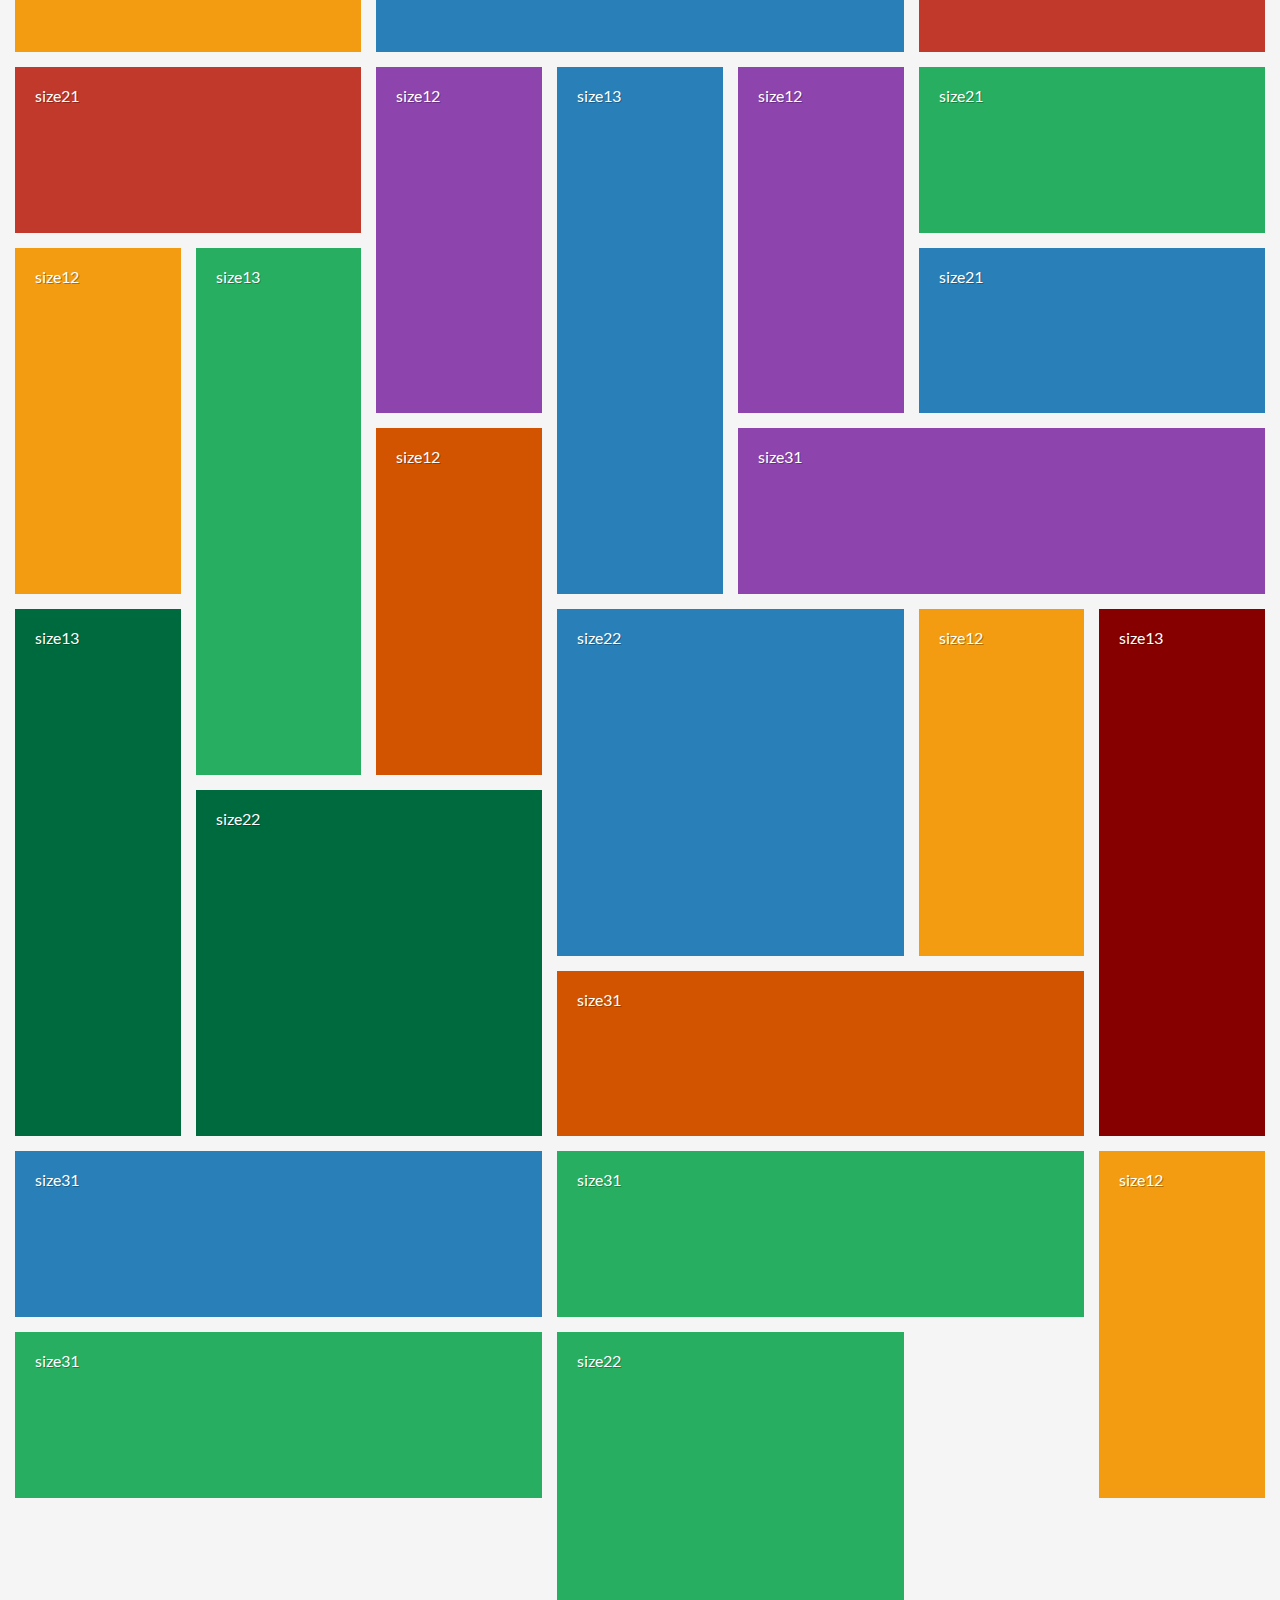
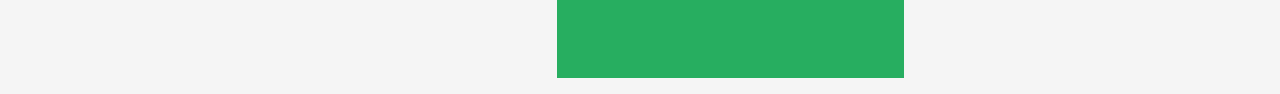
<file: rss/fw/example/demo-sort.html>
﻿<!DOCTYPE html>
<html>
	<head>
		<title>Freewall demo sort</title>
		<meta content="text/html; charset=utf-8" http-equiv="content-type">
		<meta name="description" content="Freewall demo filter" />
		<meta name="keywords" content="javascript, dynamic, grid, layout, jquery plugin, fit zone"/>
		<link rel="stylesheet" type="text/css" href="css/style.css" />
		<script type="text/javascript" src="js/jquery-1.10.2.min.js"></script>
		<script type="text/javascript" src="../freewall.js"></script>

		<style type="text/css">
			html, body {
				margin: 0;
				padding: 0;
			}

			.layout {
				padding: 15px;
			}

			.free-wall {
			}


		</style>
	</head>
	<body>
		<div class='header'>
			<div class="clearfix">
				<div class="float-left">
						<h1><a href="http://vnjs.net/www/project/freewall/">Free Wall</a></h1>
						<div class='target'>Creating dynamic grid layouts.</div>
				</div>
			</div>
		</div>
		<div class="layout">
			<div id="freewall" class="free-wall"></div>
		</div>

		<script type="text/javascript">
			var temp = "<div class='brick {size}' style='background-color: {color}'><div class='cover'>{size}</div></div>";
			var sizes = ["size11", "size12", "size21", "size22", "size13", "size31", "size23"];
			var colour = [
				"rgb(142, 68, 173)",
				"rgb(211, 84, 0)",
				"rgb(0, 106, 63)",
				"rgb(135, 0, 0)",
				"rgb(39, 174, 96)",
				"rgb(192, 57, 43)",
				"rgb(41, 128, 185)",
				"rgb(243, 156, 18)"
			];
			var html = '', size = '', color = '', limitItem = 100;
			for (var i = 0; i < limitItem; ++i) {
				size = sizes[sizes.length * Math.random() << 0];
				color = colour[colour.length * Math.random() << 0];
				html += temp.replace(/\{size\}/g, size).replace("{color}", color);
			}
			$("#freewall").html(html);

			$(function() {
				var wall = new Freewall("#freewall");
				wall.reset({
					selector: '.brick',
					animate: true,
					cellW: 160,
					cellH: 160,
					fixSize: 0,
					onResize: function() {
						wall.refresh();
					}
				});
				wall.fitWidth();

				// auto sorting;
				setTimeout(function() {
					wall.sortBy(function(a, z) {
						return $(a).width() - $(z).width();
					});
				}, 2000);
			});
		</script>
	</body>
</html>
</file>
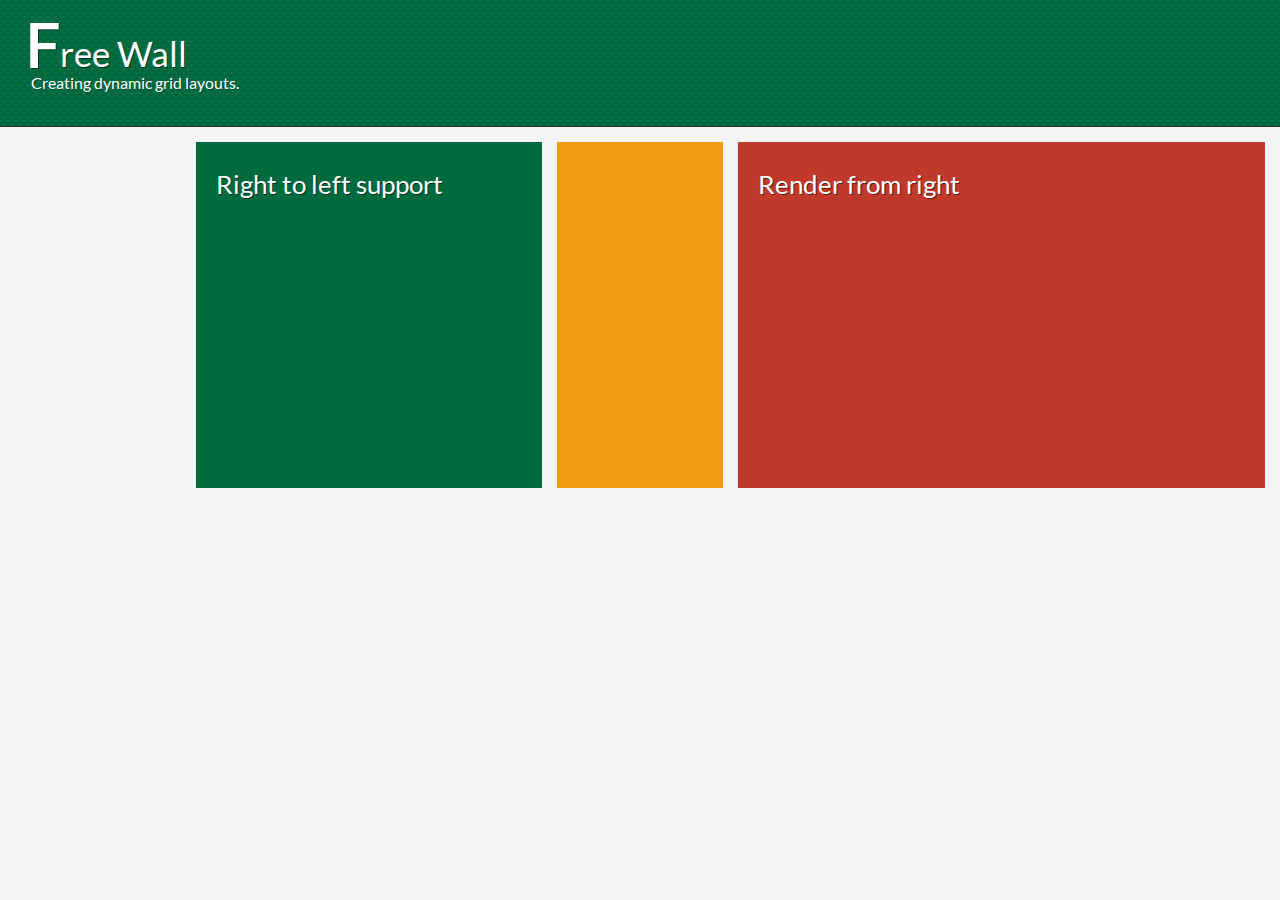
<file: rss/fw/example/direction.html>
﻿<!DOCTYPE html>
<html>
	<head>
		<title>Direction support</title>
		<meta content="text/html; charset=utf-8" http-equiv="content-type">
		<meta name="description" content="Direction support" />
		<meta name="keywords" content="javascript, dynamic, grid, layout, jquery plugin, flex layouts"/>
		<link rel="icon" href="favicon.ico" type="image/x-icon" />
		<link rel="stylesheet" type="text/css" href="css/style.css" />
		<script type="text/javascript" src="js/jquery-1.10.2.min.js"></script>
		<script type="text/javascript" src="../freewall.js"></script>
		<style type="text/css">
			.free-wall {
				margin: 15px;
			}
		</style>
	</head>
	<body>
		<div class='header'>
			<div class="clearfix">
				<div class="float-left">
						<h1><a href="http://vnjs.net/www/project/freewall/">Free Wall</a></h1>
						<div class='target'>Creating dynamic grid layouts.</div>
				</div>
			</div>
		</div>
		<div id="freewall" class="free-wall">
			<div class="brick size32">
				<div class='cover'>
					<h2>Render from right</h2>
				</div>
			</div>
			<div class="brick size12">
			</div>
			<div class="brick size22">
				<div class='cover'>
					<h2>Right to left support</h2>
				</div>
			</div>
		</div>

		<script type="text/javascript">

			var colour = [
				"rgb(142, 68, 173)",
				"rgb(243, 156, 18)",
				"rgb(211, 84, 0)",
				"rgb(0, 106, 63)",
				"rgb(41, 128, 185)",
				"rgb(192, 57, 43)",
				"rgb(135, 0, 0)",
				"rgb(39, 174, 96)"
			];

			$(".brick").each(function() {
				this.style.backgroundColor =  colour[colour.length * Math.random() << 0];
			});

			$(function() {
				var wall = new Freewall("#freewall");
				wall.reset({
					selector: '.brick',
					animate: true,
					cellW: 160,
					cellH: 160,
					delay: 50,
					rightToLeft: true,
					onResize: function() {
						wall.fitWidth();
					}
				});
				wall.fitWidth();
			});
		</script>
	</body>
</html>
</file>
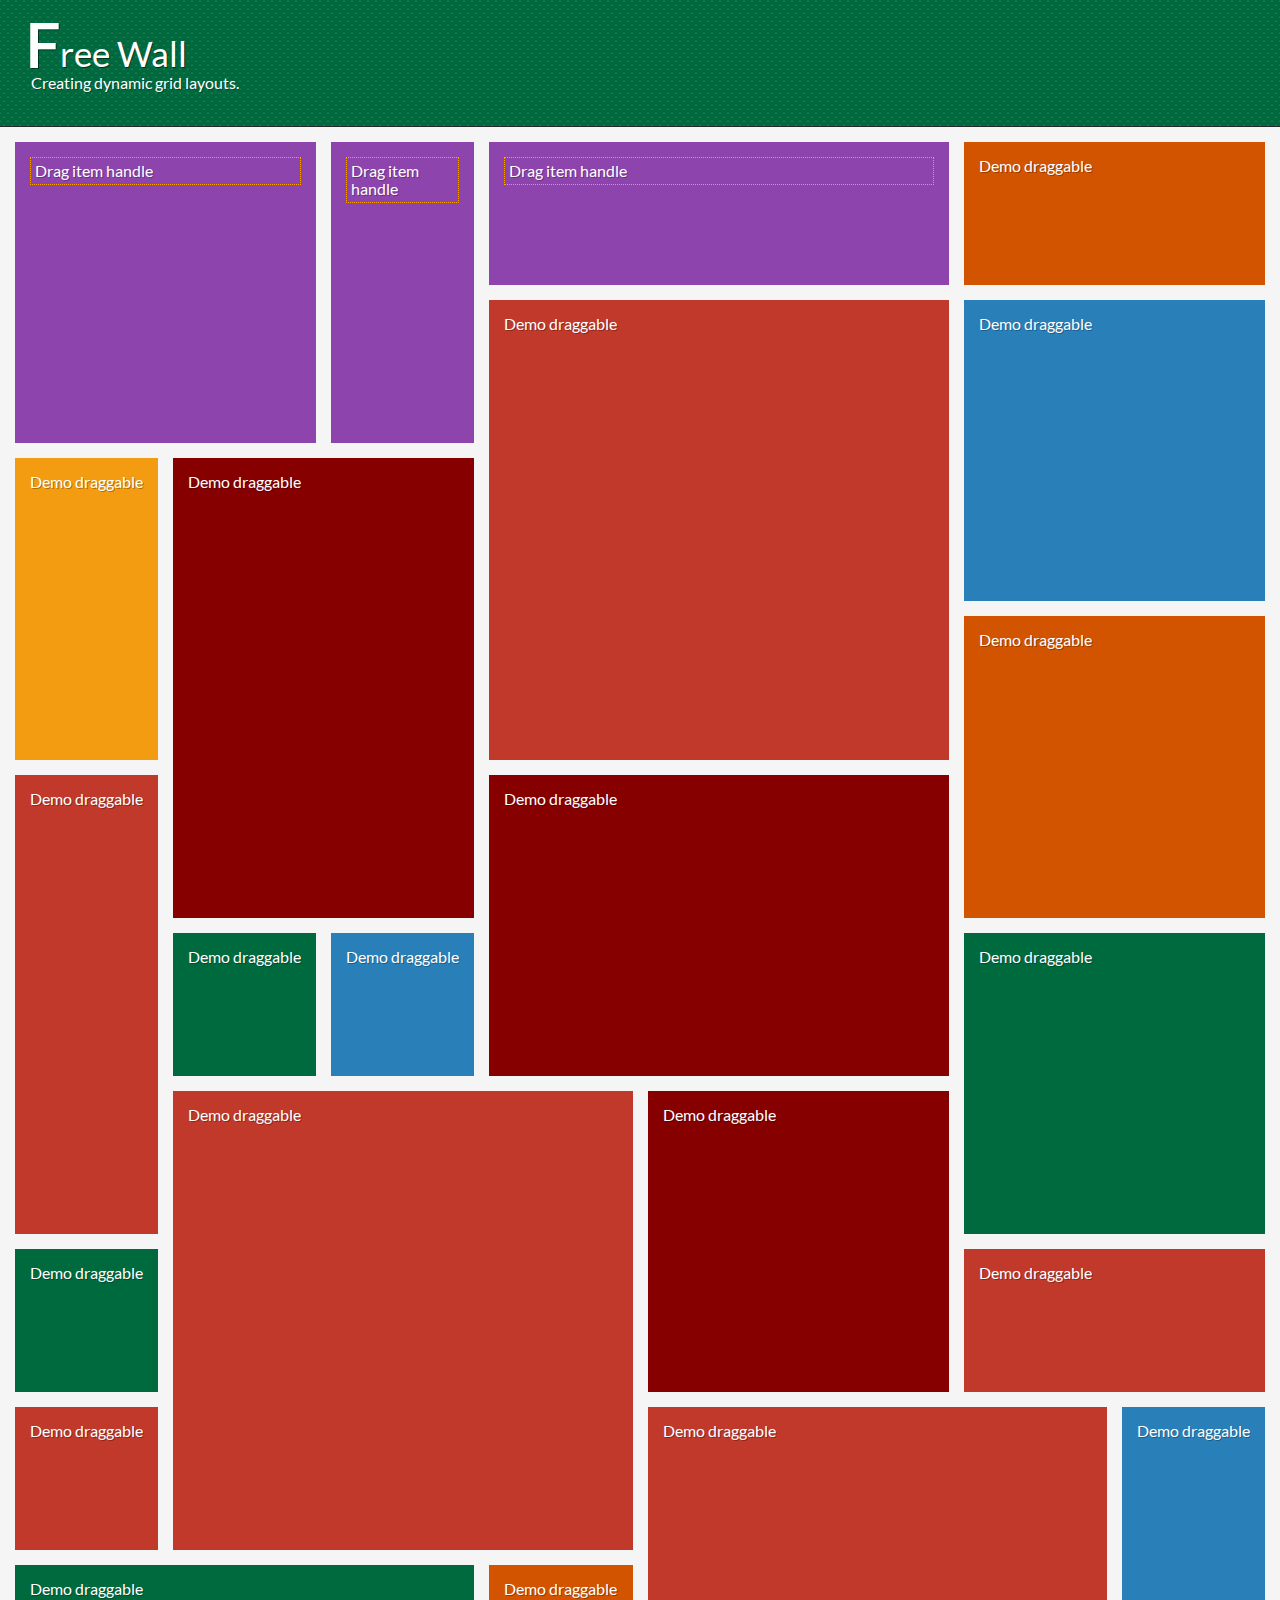
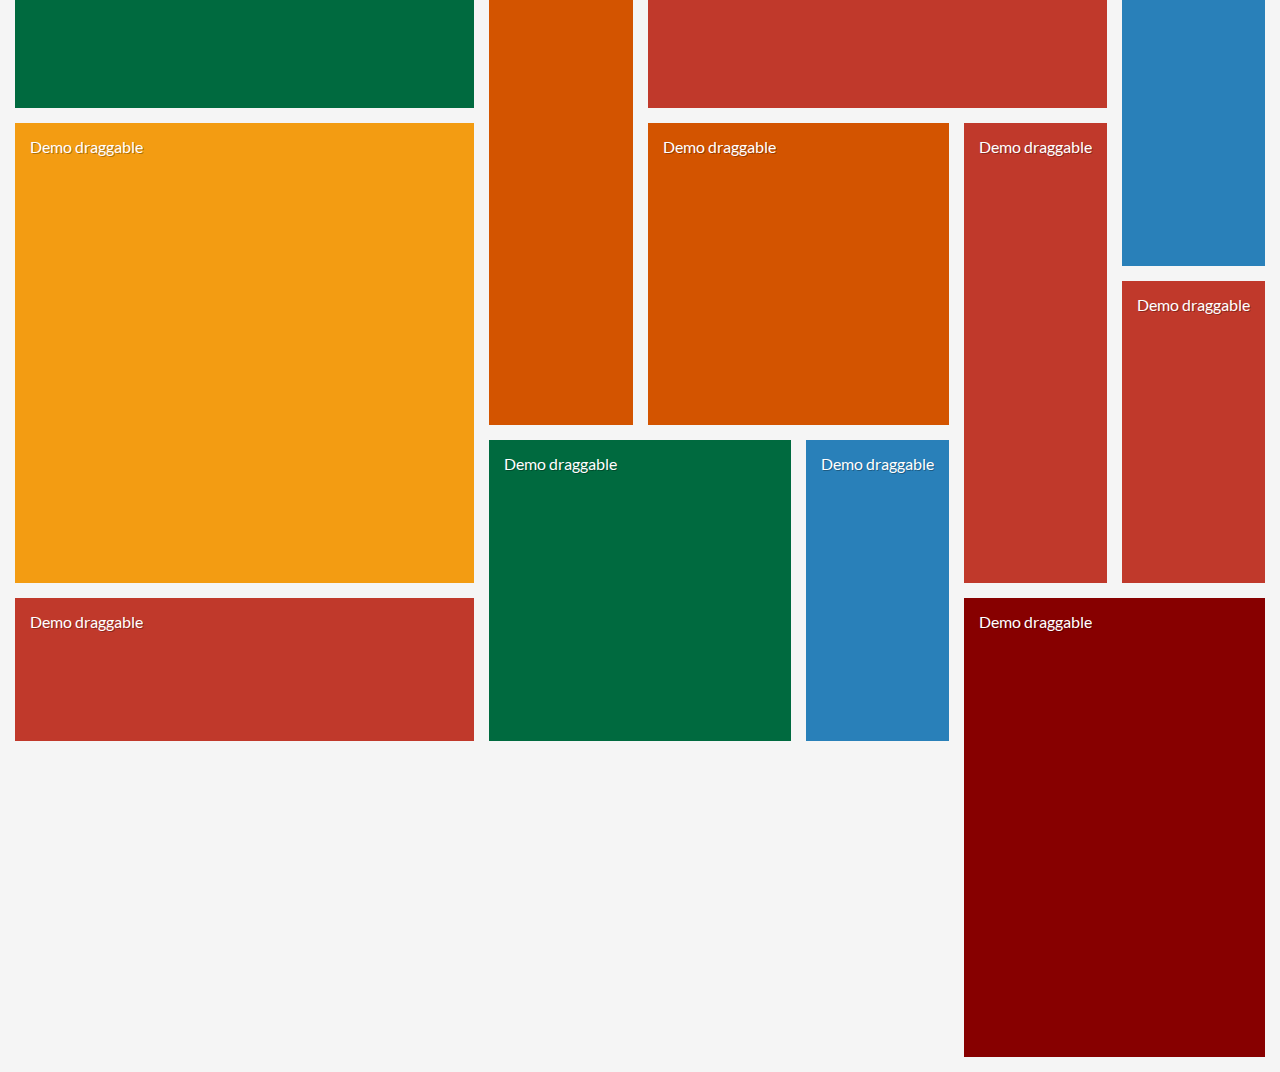
<file: rss/fw/example/draggable.html>
﻿<!DOCTYPE html>
<html>
	<head>
		<title>Dragable demo with freewall</title>
		<meta content="text/html; charset=utf-8" http-equiv="content-type">
		<meta name="description" content="Freewall demo for draggable" />
		<meta name="viewport" content="initial-scale=0.5; maximum-scale=0.5; user-scalable=0;"/>
		<meta name="keywords" content="javascript, dynamic, grid, layout, jquery plugin, flex layouts"/>
		<link rel="icon" href="favicon.ico" type="image/x-icon" />
		<link rel="stylesheet" type="text/css" href="css/style.css" />
		<script type="text/javascript" src="js/jquery-1.10.2.min.js"></script>
		<script type="text/javascript" src="../freewall.js"></script>
		<style type="text/css">
			.free-wall {
				margin: 15px;
			}
			.cell {
				cursor: move;
			}
			.cell .cover {
				padding: 15px;
			}
			.handle {
				border: 1px dotted orange;
				padding: 4px
			}
		</style>
	</head>
	<body>
		<div class='header'>
			<div class="clearfix">
				<div class="float-left">
						<h1><a href="http://vnjs.net/www/project/freewall/">Free Wall</a></h1>
						<div class='target'>Creating dynamic grid layouts.</div>
				</div>
			</div>
		</div>
		<div class="layout">
			<div id="freewall" class="free-wall">
				<div class='cell' style='width:300px; height: 300px; background-color:rgb(142, 68, 173)' data-handle=".handle">
					<div class='cover'>
						<div class='handle'>Drag item handle</div>
					</div>
				</div>
				<div class='cell' style='width:150px; height: 300px; background-color:rgb(142, 68, 173)' data-handle=".handle">
					<div class='cover'>
						<div class='handle'>Drag item handle</div>
					</div>
				</div>
				<div class='cell' style='width:450px; height: 150px; background-color:rgb(142, 68, 173)' data-handle=".handle">
					<div class='cover'>
						<div class='handle'>Drag item handle</div>
					</div>
				</div>
			</div>
		</div>
		<script type="text/javascript">

			var temp = "<div class='cell' style='width:{width}px; height: {height}px; background-color: {color}'><div class='cover'>Demo draggable</div></div>";
			var colour = [
				"rgb(243, 156, 18)",
				"rgb(211, 84, 0)",
				"rgb(0, 106, 63)",
				"rgb(41, 128, 185)",
				"rgb(192, 57, 43)",
				"rgb(135, 0, 0)",
				"rgb(39, 174, 96)"
			];

			var w = 1, h = 1,  color = '', limitItem = 28;
			for (var i = 0; i < limitItem; ++i) {
				h = 1 + 3 * Math.random() << 0;
				w = 1 + 3 * Math.random() << 0;
				color = colour[colour.length * Math.random() << 0];
				html = temp.replace(/\{height\}/g, h*150).replace(/\{width\}/g, w*150).replace("{color}", color);
				$("#freewall").append(html);
			}


			var wall = new Freewall("#freewall");
			wall.reset({
				draggable: true,
				selector: '.cell',
				animate: true,
				cellW: 150,
				cellH: 150,
				onResize: function() {
					wall.refresh();
				},
				onBlockMove: function() {
					console.log(this);
				}
			});
			wall.fitWidth();
			// for scroll bar appear;
			$(window).trigger("resize");
		</script>
	</body>
</html>
</file>
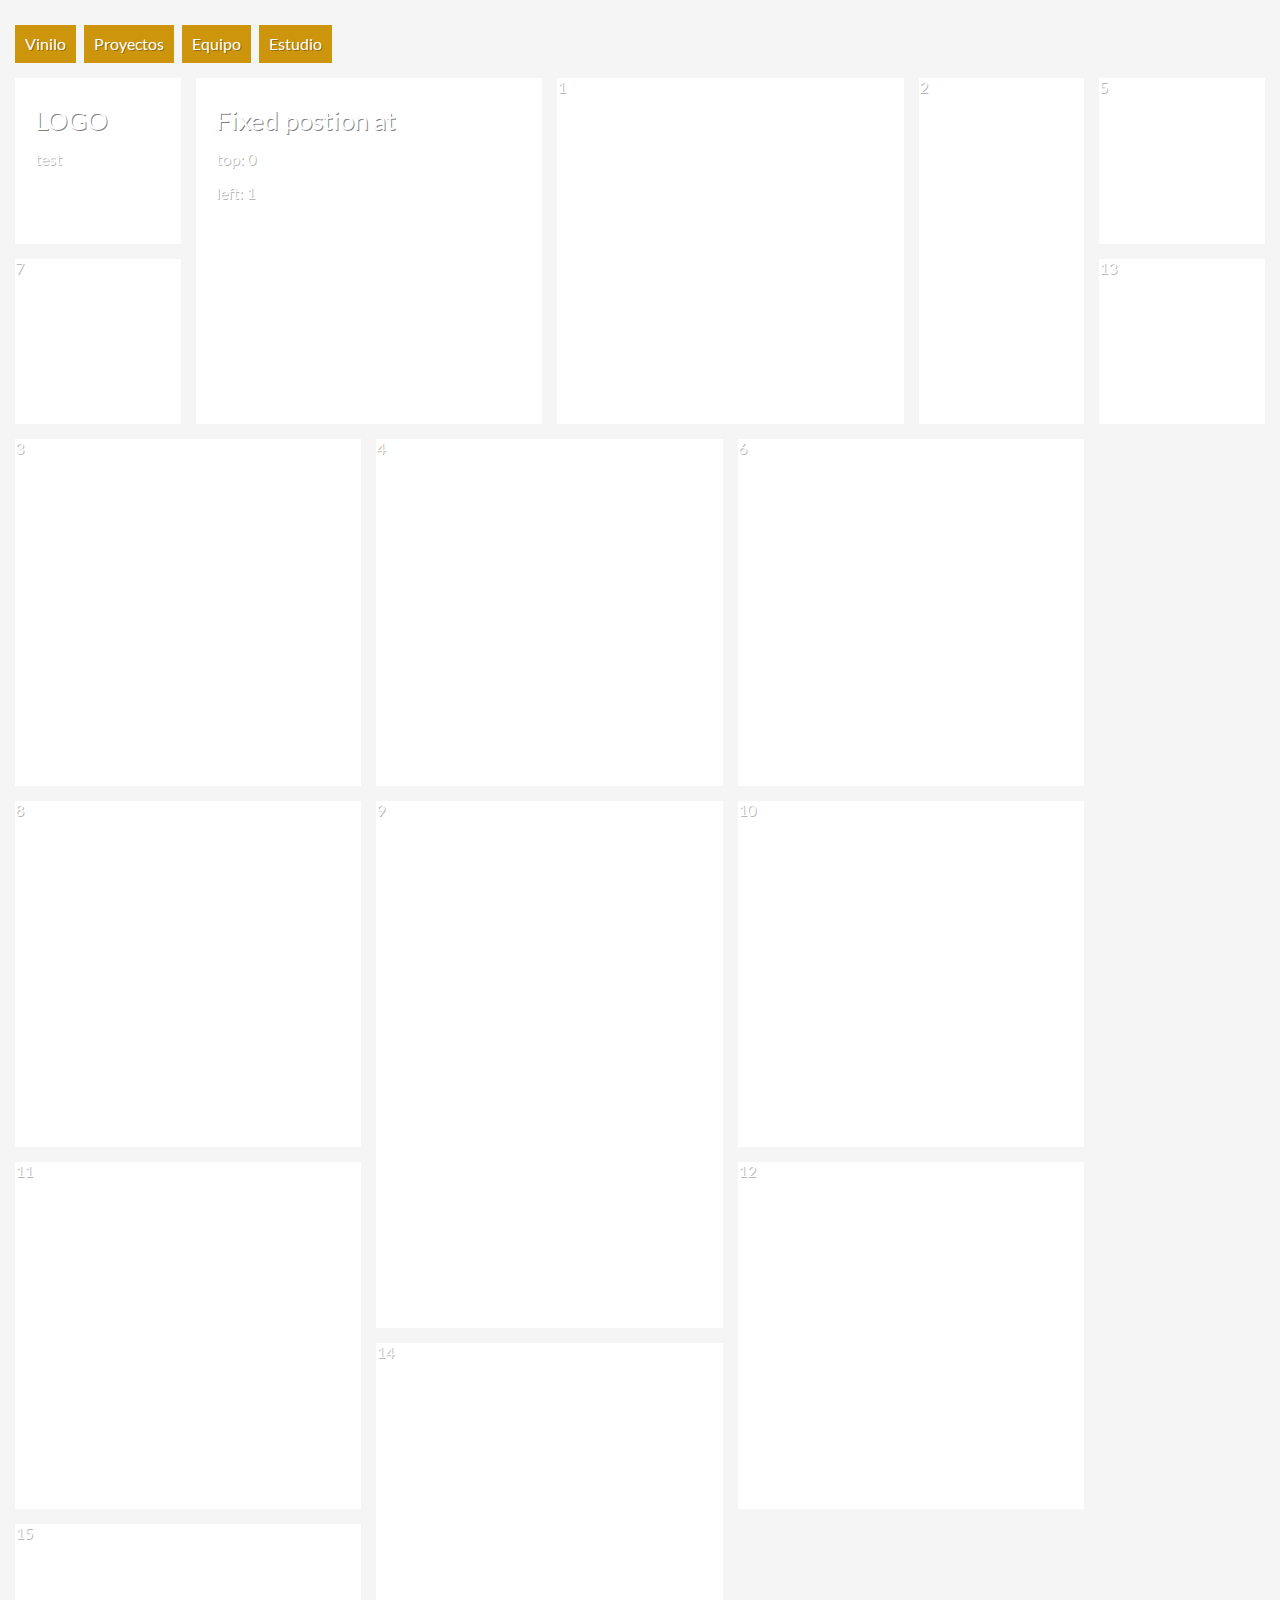
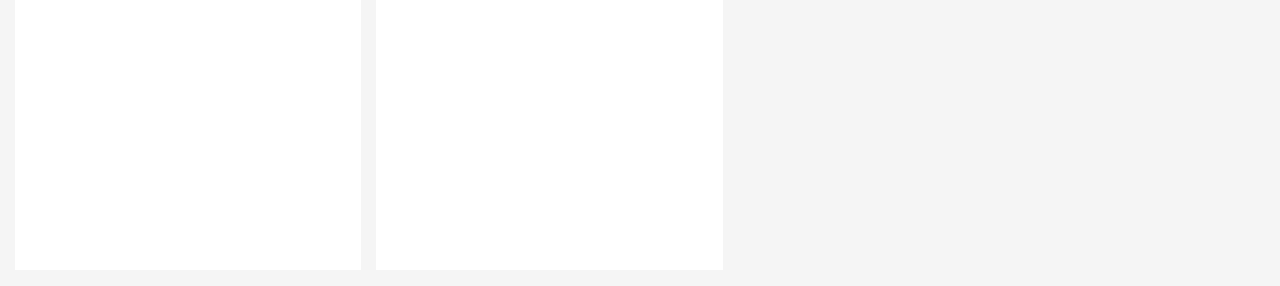
<file: rss/fw/example/filter+fixpos.html>
﻿<!DOCTYPE html>
<html>
	<head>
		<title>Fixed position block</title>
		<meta content="text/html; charset=utf-8" http-equiv="content-type">
		<meta name="description" content="Fixed position block" />
		<meta name="keywords" content="javascript, dynamic, grid, layout, jquery plugin, flex layouts"/>
		<link rel="icon" href="favicon.ico" type="image/x-icon" />
		<link rel="stylesheet" type="text/css" href="css/style.css" />
		<script type="text/javascript" src="js/jquery-1.10.2.min.js"></script>
		<script type="text/javascript" src="../freewall.js"></script>
		<style type="text/css">
			html, body {
				margin: 0;
				padding: 0;
			}

			.layout {
				padding: 15px;
			}

			.free-wall {
			}

			.filter-items {
				padding: 10px 0px;
			}

			.filter-label {
				display: inline-block;
				margin: 0px 5px 5px 0px;
				padding: 10px;
				cursor: pointer;
				background: rgb(205, 149, 12);
			}

			.filter-label.active,
			.filter-label:hover {
				background: rgb(238, 180, 34);
			}

		</style>
	</head>
<body>
		<div class="layout">
			<div class="filter-items">
				<div class="filter-label" >Vinilo</div>
				<div class="filter-label" data-filter=".proyecto">Proyectos</div>
				<div class="filter-label" data-filter=".equipo">Equipo</div>
				<div class="filter-label" data-filter=".estudio">Estudio</div>

			</div>

            <div id="freewall" class="free-wall">
			<div class="brick size22 estudio" data-position="0-1">
				<div class='cover'>
					<h2>Fixed postion at</h2>
					<p> top: 0 </p>
					<p> left: 1</p>
				</div>
			</div>
			<div class="brick size22 equipo">1</div>
			<div class="brick size12 equipo">2</div>
			<div class="brick size22 equipo">3</div>
            <div class="brick size22 proyecto">4</div>
			<div class="brick size11 proyecto">5</div>
			<div class="brick size22 proyecto">6</div>
			<div class="brick size11 proyecto">7</div>
			<div class="brick size22 proyecto">8</div>
			<div class="brick size23 estudio">9</div>
			<div class="brick size22 estudio">10</div>
			<div class="brick size22 estudio">11</div>
			<div class="brick size22 estudio">12</div>
			<div class="brick size11 estudio">13</div>
			<div class="brick size23 estudio">14</div>
			<div class="brick size22 estudio">15</div>
			<div class="brick size11 logo" data-position="0-0">
				<div class='cover'>
					<h2>LOGO</h2>
					<p> test </p>
				</div>
			</div>
		</div>
		</div>

		<script type="text/javascript">

			$(function() {
				var wall = new Freewall("#freewall");
				wall.reset({
					selector: '.brick',
					draggable: true,
					animate: true,
					cellW: 160,
					cellH: 160,
					fixSize: 0,
					onResize: function() {
						wall.refresh();
					}
				});

				wall.filter("");
				$(".filter-label").click(function() {
					$(".filter-label").removeClass("active");
					var filter = $(this).addClass('active').data('filter');
					if (filter) {
						wall.filter(filter);
					} else {
						wall.unFilter();
					}
				});

				wall.fitWidth();

			});
		</script>
	</body>

</html>
</file>
<file: rss/r2htm/style.css>
/*** copyright NotePage, Inc. all rights reserved. Duplication or redistribution is strictly
prohibited. ***/

h1 {
	font-family: Tahoma, Arial, Helvetica, sans-serif;
	font-weight: bold;
	color: #19456F;
	text-decoration: none;
	font-size: 14px;
	font-style: normal;
}
h2 {
	font-family: Tahoma, Arial, Helvetica, sans-serif;
	font-size: 12px;
	font-style: normal;
	color: Teal;
	font-weight: bold;
}

p {
	font-family: Tahoma, Arial, Helvetica, sans-serif;
	font-size: 11px;
	color: #2F4F4F;
	font-weight: normal;
}
td {
    direction: rtl;
    text-align: right;
	font-family: Tahoma, Arial, Helvetica, sans-serif;
	font-size: 11px;
	color: #2F4F4F;
	font-weight: normal;
}

td .odd {
    
}

td  .even {
    
}
a:link {
	color: #335C8E;
	text-decoration: underline;
	font-family: Tahoma, Arial, Helvetica, sans-serif;
	font-size: 11px;
	font-weight: bold;
	font-style: normal;
}
a:active {
	color: #335C8E;
	text-decoration: underline;
	font-family: Tahoma, Arial, Helvetica, sans-serif;
	font-size: 11px;
	font-weight: bold;
	font-style: normal;
}
a:visited {
	color: #335C8E;
	text-decoration: underline;
	font-family: Tahoma, Arial, Helvetica, sans-serif;
	font-size: 11px;
	font-weight: bold;
	font-style: normal;
}
a:hover {
	color: #FFFFFF;
	font-family: Tahoma, Arial, Helvetica, sans-serif;
	font-size: 11px;
	font-weight: bold;
	font-style: normal;
	text-decoration: none;

}
</file>
<file: poll/fabootstrap.css>
/*******************************************************************************
 *              bootstrap-rtl (version 3.3.4)
 *      Author: Morteza Ansarinia (http://github.com/morteza)
 *  Created on: August 13,2015
 *     Project: bootstrap-rtl
 *   Copyright: Unlicensed Public Domain
 *******************************************************************************/

html {
  direction: rtl;
}
body {
  direction: rtl;
}
.flip.text-left {
  text-align: right;
}
.flip.text-right {
  text-align: left;
}
.list-unstyled {
  padding-right: 0;
  padding-left: initial;
}
.list-inline {
  padding-right: 0;
  padding-left: initial;
  margin-right: -5px;
  margin-left: 0;
}
dd {
  margin-right: 0;
  margin-left: initial;
}
@media (min-width: 768px) {
  .dl-horizontal dt {
    float: right;
    clear: right;
    text-align: left;
  }
  .dl-horizontal dd {
    margin-right: 180px;
    margin-left: 0;
  }
}
blockquote {
  border-right: 5px solid #eeeeee;
  border-left: 0;
}
.blockquote-reverse,
blockquote.pull-left {
  padding-left: 15px;
  padding-right: 0;
  border-left: 5px solid #eeeeee;
  border-right: 0;
  text-align: left;
}
.col-xs-1, .col-sm-1, .col-md-1, .col-lg-1, .col-xs-2, .col-sm-2, .col-md-2, .col-lg-2, .col-xs-3, .col-sm-3, .col-md-3, .col-lg-3, .col-xs-4, .col-sm-4, .col-md-4, .col-lg-4, .col-xs-5, .col-sm-5, .col-md-5, .col-lg-5, .col-xs-6, .col-sm-6, .col-md-6, .col-lg-6, .col-xs-7, .col-sm-7, .col-md-7, .col-lg-7, .col-xs-8, .col-sm-8, .col-md-8, .col-lg-8, .col-xs-9, .col-sm-9, .col-md-9, .col-lg-9, .col-xs-10, .col-sm-10, .col-md-10, .col-lg-10, .col-xs-11, .col-sm-11, .col-md-11, .col-lg-11, .col-xs-12, .col-sm-12, .col-md-12, .col-lg-12 {
  position: relative;
  min-height: 1px;
  padding-left: 15px;
  padding-right: 15px;
}
.col-xs-1, .col-xs-2, .col-xs-3, .col-xs-4, .col-xs-5, .col-xs-6, .col-xs-7, .col-xs-8, .col-xs-9, .col-xs-10, .col-xs-11, .col-xs-12 {
  float: right;
}
.col-xs-12 {
  width: 100%;
}
.col-xs-11 {
  width: 91.66666667%;
}
.col-xs-10 {
  width: 83.33333333%;
}
.col-xs-9 {
  width: 75%;
}
.col-xs-8 {
  width: 66.66666667%;
}
.col-xs-7 {
  width: 58.33333333%;
}
.col-xs-6 {
  width: 50%;
}
.col-xs-5 {
  width: 41.66666667%;
}
.col-xs-4 {
  width: 33.33333333%;
}
.col-xs-3 {
  width: 25%;
}
.col-xs-2 {
  width: 16.66666667%;
}
.col-xs-1 {
  width: 8.33333333%;
}
.col-xs-pull-12 {
  left: 100%;
  right: auto;
}
.col-xs-pull-11 {
  left: 91.66666667%;
  right: auto;
}
.col-xs-pull-10 {
  left: 83.33333333%;
  right: auto;
}
.col-xs-pull-9 {
  left: 75%;
  right: auto;
}
.col-xs-pull-8 {
  left: 66.66666667%;
  right: auto;
}
.col-xs-pull-7 {
  left: 58.33333333%;
  right: auto;
}
.col-xs-pull-6 {
  left: 50%;
  right: auto;
}
.col-xs-pull-5 {
  left: 41.66666667%;
  right: auto;
}
.col-xs-pull-4 {
  left: 33.33333333%;
  right: auto;
}
.col-xs-pull-3 {
  left: 25%;
  right: auto;
}
.col-xs-pull-2 {
  left: 16.66666667%;
  right: auto;
}
.col-xs-pull-1 {
  left: 8.33333333%;
  right: auto;
}
.col-xs-pull-0 {
  left: auto;
  right: auto;
}
.col-xs-push-12 {
  right: 100%;
  left: 0;
}
.col-xs-push-11 {
  right: 91.66666667%;
  left: 0;
}
.col-xs-push-10 {
  right: 83.33333333%;
  left: 0;
}
.col-xs-push-9 {
  right: 75%;
  left: 0;
}
.col-xs-push-8 {
  right: 66.66666667%;
  left: 0;
}
.col-xs-push-7 {
  right: 58.33333333%;
  left: 0;
}
.col-xs-push-6 {
  right: 50%;
  left: 0;
}
.col-xs-push-5 {
  right: 41.66666667%;
  left: 0;
}
.col-xs-push-4 {
  right: 33.33333333%;
  left: 0;
}
.col-xs-push-3 {
  right: 25%;
  left: 0;
}
.col-xs-push-2 {
  right: 16.66666667%;
  left: 0;
}
.col-xs-push-1 {
  right: 8.33333333%;
  left: 0;
}
.col-xs-push-0 {
  right: auto;
  left: 0;
}
.col-xs-offset-12 {
  margin-right: 100%;
  margin-left: 0;
}
.col-xs-offset-11 {
  margin-right: 91.66666667%;
  margin-left: 0;
}
.col-xs-offset-10 {
  margin-right: 83.33333333%;
  margin-left: 0;
}
.col-xs-offset-9 {
  margin-right: 75%;
  margin-left: 0;
}
.col-xs-offset-8 {
  margin-right: 66.66666667%;
  margin-left: 0;
}
.col-xs-offset-7 {
  margin-right: 58.33333333%;
  margin-left: 0;
}
.col-xs-offset-6 {
  margin-right: 50%;
  margin-left: 0;
}
.col-xs-offset-5 {
  margin-right: 41.66666667%;
  margin-left: 0;
}
.col-xs-offset-4 {
  margin-right: 33.33333333%;
  margin-left: 0;
}
.col-xs-offset-3 {
  margin-right: 25%;
  margin-left: 0;
}
.col-xs-offset-2 {
  margin-right: 16.66666667%;
  margin-left: 0;
}
.col-xs-offset-1 {
  margin-right: 8.33333333%;
  margin-left: 0;
}
.col-xs-offset-0 {
  margin-right: 0%;
  margin-left: 0;
}
@media (min-width: 768px) {
  .col-sm-1, .col-sm-2, .col-sm-3, .col-sm-4, .col-sm-5, .col-sm-6, .col-sm-7, .col-sm-8, .col-sm-9, .col-sm-10, .col-sm-11, .col-sm-12 {
    float: right;
  }
  .col-sm-12 {
    width: 100%;
  }
  .col-sm-11 {
    width: 91.66666667%;
  }
  .col-sm-10 {
    width: 83.33333333%;
  }
  .col-sm-9 {
    width: 75%;
  }
  .col-sm-8 {
    width: 66.66666667%;
  }
  .col-sm-7 {
    width: 58.33333333%;
  }
  .col-sm-6 {
    width: 50%;
  }
  .col-sm-5 {
    width: 41.66666667%;
  }
  .col-sm-4 {
    width: 33.33333333%;
  }
  .col-sm-3 {
    width: 25%;
  }
  .col-sm-2 {
    width: 16.66666667%;
  }
  .col-sm-1 {
    width: 8.33333333%;
  }
  .col-sm-pull-12 {
    left: 100%;
    right: auto;
  }
  .col-sm-pull-11 {
    left: 91.66666667%;
    right: auto;
  }
  .col-sm-pull-10 {
    left: 83.33333333%;
    right: auto;
  }
  .col-sm-pull-9 {
    left: 75%;
    right: auto;
  }
  .col-sm-pull-8 {
    left: 66.66666667%;
    right: auto;
  }
  .col-sm-pull-7 {
    left: 58.33333333%;
    right: auto;
  }
  .col-sm-pull-6 {
    left: 50%;
    right: auto;
  }
  .col-sm-pull-5 {
    left: 41.66666667%;
    right: auto;
  }
  .col-sm-pull-4 {
    left: 33.33333333%;
    right: auto;
  }
  .col-sm-pull-3 {
    left: 25%;
    right: auto;
  }
  .col-sm-pull-2 {
    left: 16.66666667%;
    right: auto;
  }
  .col-sm-pull-1 {
    left: 8.33333333%;
    right: auto;
  }
  .col-sm-pull-0 {
    left: auto;
    right: auto;
  }
  .col-sm-push-12 {
    right: 100%;
    left: 0;
  }
  .col-sm-push-11 {
    right: 91.66666667%;
    left: 0;
  }
  .col-sm-push-10 {
    right: 83.33333333%;
    left: 0;
  }
  .col-sm-push-9 {
    right: 75%;
    left: 0;
  }
  .col-sm-push-8 {
    right: 66.66666667%;
    left: 0;
  }
  .col-sm-push-7 {
    right: 58.33333333%;
    left: 0;
  }
  .col-sm-push-6 {
    right: 50%;
    left: 0;
  }
  .col-sm-push-5 {
    right: 41.66666667%;
    left: 0;
  }
  .col-sm-push-4 {
    right: 33.33333333%;
    left: 0;
  }
  .col-sm-push-3 {
    right: 25%;
    left: 0;
  }
  .col-sm-push-2 {
    right: 16.66666667%;
    left: 0;
  }
  .col-sm-push-1 {
    right: 8.33333333%;
    left: 0;
  }
  .col-sm-push-0 {
    right: auto;
    left: 0;
  }
  .col-sm-offset-12 {
    margin-right: 100%;
    margin-left: 0;
  }
  .col-sm-offset-11 {
    margin-right: 91.66666667%;
    margin-left: 0;
  }
  .col-sm-offset-10 {
    margin-right: 83.33333333%;
    margin-left: 0;
  }
  .col-sm-offset-9 {
    margin-right: 75%;
    margin-left: 0;
  }
  .col-sm-offset-8 {
    margin-right: 66.66666667%;
    margin-left: 0;
  }
  .col-sm-offset-7 {
    margin-right: 58.33333333%;
    margin-left: 0;
  }
  .col-sm-offset-6 {
    margin-right: 50%;
    margin-left: 0;
  }
  .col-sm-offset-5 {
    margin-right: 41.66666667%;
    margin-left: 0;
  }
  .col-sm-offset-4 {
    margin-right: 33.33333333%;
    margin-left: 0;
  }
  .col-sm-offset-3 {
    margin-right: 25%;
    margin-left: 0;
  }
  .col-sm-offset-2 {
    margin-right: 16.66666667%;
    margin-left: 0;
  }
  .col-sm-offset-1 {
    margin-right: 8.33333333%;
    margin-left: 0;
  }
  .col-sm-offset-0 {
    margin-right: 0%;
    margin-left: 0;
  }
}
@media (min-width: 992px) {
  .col-md-1, .col-md-2, .col-md-3, .col-md-4, .col-md-5, .col-md-6, .col-md-7, .col-md-8, .col-md-9, .col-md-10, .col-md-11, .col-md-12 {
    float: right;
  }
  .col-md-12 {
    width: 100%;
  }
  .col-md-11 {
    width: 91.66666667%;
  }
  .col-md-10 {
    width: 83.33333333%;
  }
  .col-md-9 {
    width: 75%;
  }
  .col-md-8 {
    width: 66.66666667%;
  }
  .col-md-7 {
    width: 58.33333333%;
  }
  .col-md-6 {
    width: 50%;
  }
  .col-md-5 {
    width: 41.66666667%;
  }
  .col-md-4 {
    width: 33.33333333%;
  }
  .col-md-3 {
    width: 25%;
  }
  .col-md-2 {
    width: 16.66666667%;
  }
  .col-md-1 {
    width: 8.33333333%;
  }
  .col-md-pull-12 {
    left: 100%;
    right: auto;
  }
  .col-md-pull-11 {
    left: 91.66666667%;
    right: auto;
  }
  .col-md-pull-10 {
    left: 83.33333333%;
    right: auto;
  }
  .col-md-pull-9 {
    left: 75%;
    right: auto;
  }
  .col-md-pull-8 {
    left: 66.66666667%;
    right: auto;
  }
  .col-md-pull-7 {
    left: 58.33333333%;
    right: auto;
  }
  .col-md-pull-6 {
    left: 50%;
    right: auto;
  }
  .col-md-pull-5 {
    left: 41.66666667%;
    right: auto;
  }
  .col-md-pull-4 {
    left: 33.33333333%;
    right: auto;
  }
  .col-md-pull-3 {
    left: 25%;
    right: auto;
  }
  .col-md-pull-2 {
    left: 16.66666667%;
    right: auto;
  }
  .col-md-pull-1 {
    left: 8.33333333%;
    right: auto;
  }
  .col-md-pull-0 {
    left: auto;
    right: auto;
  }
  .col-md-push-12 {
    right: 100%;
    left: 0;
  }
  .col-md-push-11 {
    right: 91.66666667%;
    left: 0;
  }
  .col-md-push-10 {
    right: 83.33333333%;
    left: 0;
  }
  .col-md-push-9 {
    right: 75%;
    left: 0;
  }
  .col-md-push-8 {
    right: 66.66666667%;
    left: 0;
  }
  .col-md-push-7 {
    right: 58.33333333%;
    left: 0;
  }
  .col-md-push-6 {
    right: 50%;
    left: 0;
  }
  .col-md-push-5 {
    right: 41.66666667%;
    left: 0;
  }
  .col-md-push-4 {
    right: 33.33333333%;
    left: 0;
  }
  .col-md-push-3 {
    right: 25%;
    left: 0;
  }
  .col-md-push-2 {
    right: 16.66666667%;
    left: 0;
  }
  .col-md-push-1 {
    right: 8.33333333%;
    left: 0;
  }
  .col-md-push-0 {
    right: auto;
    left: 0;
  }
  .col-md-offset-12 {
    margin-right: 100%;
    margin-left: 0;
  }
  .col-md-offset-11 {
    margin-right: 91.66666667%;
    margin-left: 0;
  }
  .col-md-offset-10 {
    margin-right: 83.33333333%;
    margin-left: 0;
  }
  .col-md-offset-9 {
    margin-right: 75%;
    margin-left: 0;
  }
  .col-md-offset-8 {
    margin-right: 66.66666667%;
    margin-left: 0;
  }
  .col-md-offset-7 {
    margin-right: 58.33333333%;
    margin-left: 0;
  }
  .col-md-offset-6 {
    margin-right: 50%;
    margin-left: 0;
  }
  .col-md-offset-5 {
    margin-right: 41.66666667%;
    margin-left: 0;
  }
  .col-md-offset-4 {
    margin-right: 33.33333333%;
    margin-left: 0;
  }
  .col-md-offset-3 {
    margin-right: 25%;
    margin-left: 0;
  }
  .col-md-offset-2 {
    margin-right: 16.66666667%;
    margin-left: 0;
  }
  .col-md-offset-1 {
    margin-right: 8.33333333%;
    margin-left: 0;
  }
  .col-md-offset-0 {
    margin-right: 0%;
    margin-left: 0;
  }
}
@media (min-width: 1200px) {
  .col-lg-1, .col-lg-2, .col-lg-3, .col-lg-4, .col-lg-5, .col-lg-6, .col-lg-7, .col-lg-8, .col-lg-9, .col-lg-10, .col-lg-11, .col-lg-12 {
    float: right;
  }
  .col-lg-12 {
    width: 100%;
  }
  .col-lg-11 {
    width: 91.66666667%;
  }
  .col-lg-10 {
    width: 83.33333333%;
  }
  .col-lg-9 {
    width: 75%;
  }
  .col-lg-8 {
    width: 66.66666667%;
  }
  .col-lg-7 {
    width: 58.33333333%;
  }
  .col-lg-6 {
    width: 50%;
  }
  .col-lg-5 {
    width: 41.66666667%;
  }
  .col-lg-4 {
    width: 33.33333333%;
  }
  .col-lg-3 {
    width: 25%;
  }
  .col-lg-2 {
    width: 16.66666667%;
  }
  .col-lg-1 {
    width: 8.33333333%;
  }
  .col-lg-pull-12 {
    left: 100%;
    right: auto;
  }
  .col-lg-pull-11 {
    left: 91.66666667%;
    right: auto;
  }
  .col-lg-pull-10 {
    left: 83.33333333%;
    right: auto;
  }
  .col-lg-pull-9 {
    left: 75%;
    right: auto;
  }
  .col-lg-pull-8 {
    left: 66.66666667%;
    right: auto;
  }
  .col-lg-pull-7 {
    left: 58.33333333%;
    right: auto;
  }
  .col-lg-pull-6 {
    left: 50%;
    right: auto;
  }
  .col-lg-pull-5 {
    left: 41.66666667%;
    right: auto;
  }
  .col-lg-pull-4 {
    left: 33.33333333%;
    right: auto;
  }
  .col-lg-pull-3 {
    left: 25%;
    right: auto;
  }
  .col-lg-pull-2 {
    left: 16.66666667%;
    right: auto;
  }
  .col-lg-pull-1 {
    left: 8.33333333%;
    right: auto;
  }
  .col-lg-pull-0 {
    left: auto;
    right: auto;
  }
  .col-lg-push-12 {
    right: 100%;
    left: 0;
  }
  .col-lg-push-11 {
    right: 91.66666667%;
    left: 0;
  }
  .col-lg-push-10 {
    right: 83.33333333%;
    left: 0;
  }
  .col-lg-push-9 {
    right: 75%;
    left: 0;
  }
  .col-lg-push-8 {
    right: 66.66666667%;
    left: 0;
  }
  .col-lg-push-7 {
    right: 58.33333333%;
    left: 0;
  }
  .col-lg-push-6 {
    right: 50%;
    left: 0;
  }
  .col-lg-push-5 {
    right: 41.66666667%;
    left: 0;
  }
  .col-lg-push-4 {
    right: 33.33333333%;
    left: 0;
  }
  .col-lg-push-3 {
    right: 25%;
    left: 0;
  }
  .col-lg-push-2 {
    right: 16.66666667%;
    left: 0;
  }
  .col-lg-push-1 {
    right: 8.33333333%;
    left: 0;
  }
  .col-lg-push-0 {
    right: auto;
    left: 0;
  }
  .col-lg-offset-12 {
    margin-right: 100%;
    margin-left: 0;
  }
  .col-lg-offset-11 {
    margin-right: 91.66666667%;
    margin-left: 0;
  }
  .col-lg-offset-10 {
    margin-right: 83.33333333%;
    margin-left: 0;
  }
  .col-lg-offset-9 {
    margin-right: 75%;
    margin-left: 0;
  }
  .col-lg-offset-8 {
    margin-right: 66.66666667%;
    margin-left: 0;
  }
  .col-lg-offset-7 {
    margin-right: 58.33333333%;
    margin-left: 0;
  }
  .col-lg-offset-6 {
    margin-right: 50%;
    margin-left: 0;
  }
  .col-lg-offset-5 {
    margin-right: 41.66666667%;
    margin-left: 0;
  }
  .col-lg-offset-4 {
    margin-right: 33.33333333%;
    margin-left: 0;
  }
  .col-lg-offset-3 {
    margin-right: 25%;
    margin-left: 0;
  }
  .col-lg-offset-2 {
    margin-right: 16.66666667%;
    margin-left: 0;
  }
  .col-lg-offset-1 {
    margin-right: 8.33333333%;
    margin-left: 0;
  }
  .col-lg-offset-0 {
    margin-right: 0%;
    margin-left: 0;
  }
}
caption {
  text-align: right;
}
th {
  text-align: right;
}
@media screen and (max-width: 767px) {
  .table-responsive > .table-bordered {
    border: 0;
  }
  .table-responsive > .table-bordered > thead > tr > th:first-child,
  .table-responsive > .table-bordered > tbody > tr > th:first-child,
  .table-responsive > .table-bordered > tfoot > tr > th:first-child,
  .table-responsive > .table-bordered > thead > tr > td:first-child,
  .table-responsive > .table-bordered > tbody > tr > td:first-child,
  .table-responsive > .table-bordered > tfoot > tr > td:first-child {
    border-right: 0;
    border-left: initial;
  }
  .table-responsive > .table-bordered > thead > tr > th:last-child,
  .table-responsive > .table-bordered > tbody > tr > th:last-child,
  .table-responsive > .table-bordered > tfoot > tr > th:last-child,
  .table-responsive > .table-bordered > thead > tr > td:last-child,
  .table-responsive > .table-bordered > tbody > tr > td:last-child,
  .table-responsive > .table-bordered > tfoot > tr > td:last-child {
    border-left: 0;
    border-right: initial;
  }
}
.radio label,
.checkbox label {
  padding-right: 20px;
  padding-left: initial;
}
.radio input[type="radio"],
.radio-inline input[type="radio"],
.checkbox input[type="checkbox"],
.checkbox-inline input[type="checkbox"] {
  margin-right: -20px;
  margin-left: auto;
}
.radio-inline,
.checkbox-inline {
  padding-right: 20px;
  padding-left: 0;
}
.radio-inline + .radio-inline,
.checkbox-inline + .checkbox-inline {
  margin-right: 10px;
  margin-left: 0;
}
.has-feedback .form-control {
  padding-left: 42.5px;
  padding-right: 12px;
}
.form-control-feedback {
  left: 0;
  right: auto;
}
@media (min-width: 768px) {
  .form-inline label {
    padding-right: 0;
    padding-left: initial;
  }
  .form-inline .radio input[type="radio"],
  .form-inline .checkbox input[type="checkbox"] {
    margin-right: 0;
    margin-left: auto;
  }
}
@media (min-width: 768px) {
  .form-horizontal .control-label {
    text-align: left;
  }
}
.form-horizontal .has-feedback .form-control-feedback {
  left: 15px;
  right: auto;
}
.caret {
  margin-right: 2px;
  margin-left: 0;
}
.dropdown-menu {
  right: 0;
  left: auto;
  float: left;
  text-align: right;
}
.dropdown-menu.pull-right {
  left: 0;
  right: auto;
  float: right;
}
.dropdown-menu-right {
  left: auto;
  right: 0;
}
.dropdown-menu-left {
  left: 0;
  right: auto;
}
@media (min-width: 768px) {
  .navbar-right .dropdown-menu {
    left: auto;
    right: 0;
  }
  .navbar-right .dropdown-menu-left {
    left: 0;
    right: auto;
  }
}
.btn-group > .btn,
.btn-group-vertical > .btn {
  float: right;
}
.btn-group .btn + .btn,
.btn-group .btn + .btn-group,
.btn-group .btn-group + .btn,
.btn-group .btn-group + .btn-group {
  margin-right: -1px;
  margin-left: 0px;
}
.btn-toolbar {
  margin-right: -5px;
  margin-left: 0px;
}
.btn-toolbar .btn-group,
.btn-toolbar .input-group {
  float: right;
}
.btn-toolbar > .btn,
.btn-toolbar > .btn-group,
.btn-toolbar > .input-group {
  margin-right: 5px;
  margin-left: 0px;
}
.btn-group > .btn:first-child {
  margin-right: 0;
}
.btn-group > .btn:first-child:not(:last-child):not(.dropdown-toggle) {
  border-top-right-radius: 4px;
  border-bottom-right-radius: 4px;
  border-bottom-left-radius: 0;
  border-top-left-radius: 0;
}
.btn-group > .btn:last-child:not(:first-child),
.btn-group > .dropdown-toggle:not(:first-child) {
  border-top-left-radius: 4px;
  border-bottom-left-radius: 4px;
  border-bottom-right-radius: 0;
  border-top-right-radius: 0;
}
.btn-group > .btn-group {
  float: right;
}
.btn-group.btn-group-justified > .btn,
.btn-group.btn-group-justified > .btn-group {
  float: none;
}
.btn-group > .btn-group:not(:first-child):not(:last-child) > .btn {
  border-radius: 0;
}
.btn-group > .btn-group:first-child > .btn:last-child,
.btn-group > .btn-group:first-child > .dropdown-toggle {
  border-top-right-radius: 4px;
  border-bottom-right-radius: 4px;
  border-bottom-left-radius: 0;
  border-top-left-radius: 0;
}
.btn-group > .btn-group:last-child > .btn:first-child {
  border-top-left-radius: 4px;
  border-bottom-left-radius: 4px;
  border-bottom-right-radius: 0;
  border-top-right-radius: 0;
}
.btn .caret {
  margin-right: 0;
}
.btn-group-vertical > .btn + .btn,
.btn-group-vertical > .btn + .btn-group,
.btn-group-vertical > .btn-group + .btn,
.btn-group-vertical > .btn-group + .btn-group {
  margin-top: -1px;
  margin-right: 0;
}
.input-group .form-control {
  float: right;
}
.input-group .form-control:first-child,
.input-group-addon:first-child,
.input-group-btn:first-child > .btn,
.input-group-btn:first-child > .btn-group > .btn,
.input-group-btn:first-child > .dropdown-toggle,
.input-group-btn:last-child > .btn:not(:last-child):not(.dropdown-toggle),
.input-group-btn:last-child > .btn-group:not(:last-child) > .btn {
  border-bottom-right-radius: 4px;
  border-top-right-radius: 4px;
  border-bottom-left-radius: 0;
  border-top-left-radius: 0;
}
.input-group-addon:first-child {
  border-left: 0px;
  border-right: 1px solid;
}
.input-group .form-control:last-child,
.input-group-addon:last-child,
.input-group-btn:last-child > .btn,
.input-group-btn:last-child > .btn-group > .btn,
.input-group-btn:last-child > .dropdown-toggle,
.input-group-btn:first-child > .btn:not(:first-child),
.input-group-btn:first-child > .btn-group:not(:first-child) > .btn {
  border-bottom-left-radius: 4px;
  border-top-left-radius: 4px;
  border-bottom-right-radius: 0;
  border-top-right-radius: 0;
}
.input-group-addon:last-child {
  border-left-width: 1px;
  border-left-style: solid;
  border-right: 0px;
}
.input-group-btn > .btn + .btn {
  margin-right: -1px;
  margin-left: auto;
}
.input-group-btn:first-child > .btn,
.input-group-btn:first-child > .btn-group {
  margin-left: -1px;
  margin-right: auto;
}
.input-group-btn:last-child > .btn,
.input-group-btn:last-child > .btn-group {
  margin-right: -1px;
  margin-left: auto;
}
.nav {
  padding-right: 0;
  padding-left: initial;
}
.nav-tabs > li {
  float: right;
}
.nav-tabs > li > a {
  margin-left: auto;
  margin-right: -2px;
  border-radius: 4px 4px 0 0;
}
.nav-pills > li {
  float: right;
}
.nav-pills > li > a {
  border-radius: 4px;
}
.nav-pills > li + li {
  margin-right: 2px;
  margin-left: auto;
}
.nav-stacked > li {
  float: none;
}
.nav-stacked > li + li {
  margin-right: 0;
  margin-left: auto;
}
.nav-justified > .dropdown .dropdown-menu {
  right: auto;
}
.nav-tabs-justified > li > a {
  margin-left: 0;
  margin-right: auto;
}
@media (min-width: 768px) {
  .nav-tabs-justified > li > a {
    border-radius: 4px 4px 0 0;
  }
}
@media (min-width: 768px) {
  .navbar-header {
    float: right;
  }
}
.navbar-collapse {
  padding-right: 15px;
  padding-left: 15px;
}
.navbar-brand {
  float: right;
}
@media (min-width: 768px) {
  .navbar > .container .navbar-brand,
  .navbar > .container-fluid .navbar-brand {
    margin-right: -15px;
    margin-left: auto;
  }
}
.navbar-toggle {
  float: left;
  margin-left: 15px;
  margin-right: auto;
}
@media (max-width: 767px) {
  .navbar-nav .open .dropdown-menu > li > a,
  .navbar-nav .open .dropdown-menu .dropdown-header {
    padding: 5px 25px 5px 15px;
  }
}
@media (min-width: 768px) {
  .navbar-nav {
    float: right;
  }
  .navbar-nav > li {
    float: right;
  }
}
@media (min-width: 768px) {
  .navbar-left.flip {
    float: right !important;
  }
  .navbar-right:last-child {
    margin-left: -15px;
    margin-right: auto;
  }
  .navbar-right.flip {
    float: left !important;
    margin-left: -15px;
    margin-right: auto;
  }
  .navbar-right .dropdown-menu {
    left: 0;
    right: auto;
  }
}
@media (min-width: 768px) {
  .navbar-text {
    float: right;
  }
  .navbar-text.navbar-right:last-child {
    margin-left: 0;
    margin-right: auto;
  }
}
.pagination {
  padding-right: 0;
}
.pagination > li > a,
.pagination > li > span {
  float: right;
  margin-right: -1px;
  margin-left: 0px;
}
.pagination > li:first-child > a,
.pagination > li:first-child > span {
  margin-left: 0;
  border-bottom-right-radius: 4px;
  border-top-right-radius: 4px;
  border-bottom-left-radius: 0;
  border-top-left-radius: 0;
}
.pagination > li:last-child > a,
.pagination > li:last-child > span {
  margin-right: -1px;
  border-bottom-left-radius: 4px;
  border-top-left-radius: 4px;
  border-bottom-right-radius: 0;
  border-top-right-radius: 0;
}
.pager {
  padding-right: 0;
  padding-left: initial;
}
.pager .next > a,
.pager .next > span {
  float: left;
}
.pager .previous > a,
.pager .previous > span {
  float: right;
}
.nav-pills > li > a > .badge {
  margin-left: 0px;
  margin-right: 3px;
}
.list-group-item > .badge {
  float: left;
}
.list-group-item > .badge + .badge {
  margin-left: 5px;
  margin-right: auto;
}
.alert-dismissable,
.alert-dismissible {
  padding-left: 35px;
  padding-right: 15px;
}
.alert-dismissable .close,
.alert-dismissible .close {
  right: auto;
  left: -21px;
}
.progress-bar {
  float: right;
}
.media > .pull-left {
  margin-right: 10px;
}
.media > .pull-left.flip {
  margin-right: 0;
  margin-left: 10px;
}
.media > .pull-right {
  margin-left: 10px;
}
.media > .pull-right.flip {
  margin-left: 0;
  margin-right: 10px;
}
.media-right,
.media > .pull-right {
  padding-right: 10px;
  padding-left: initial;
}
.media-left,
.media > .pull-left {
  padding-left: 10px;
  padding-right: initial;
}
.media-list {
  padding-right: 0;
  padding-left: initial;
  list-style: none;
}
.list-group {
  padding-right: 0;
  padding-left: initial;
}
.panel > .table:first-child > thead:first-child > tr:first-child td:first-child,
.panel > .table-responsive:first-child > .table:first-child > thead:first-child > tr:first-child td:first-child,
.panel > .table:first-child > tbody:first-child > tr:first-child td:first-child,
.panel > .table-responsive:first-child > .table:first-child > tbody:first-child > tr:first-child td:first-child,
.panel > .table:first-child > thead:first-child > tr:first-child th:first-child,
.panel > .table-responsive:first-child > .table:first-child > thead:first-child > tr:first-child th:first-child,
.panel > .table:first-child > tbody:first-child > tr:first-child th:first-child,
.panel > .table-responsive:first-child > .table:first-child > tbody:first-child > tr:first-child th:first-child {
  border-top-right-radius: 3px;
  border-top-left-radius: 0;
}
.panel > .table:first-child > thead:first-child > tr:first-child td:last-child,
.panel > .table-responsive:first-child > .table:first-child > thead:first-child > tr:first-child td:last-child,
.panel > .table:first-child > tbody:first-child > tr:first-child td:last-child,
.panel > .table-responsive:first-child > .table:first-child > tbody:first-child > tr:first-child td:last-child,
.panel > .table:first-child > thead:first-child > tr:first-child th:last-child,
.panel > .table-responsive:first-child > .table:first-child > thead:first-child > tr:first-child th:last-child,
.panel > .table:first-child > tbody:first-child > tr:first-child th:last-child,
.panel > .table-responsive:first-child > .table:first-child > tbody:first-child > tr:first-child th:last-child {
  border-top-left-radius: 3px;
  border-top-right-radius: 0;
}
.panel > .table:last-child > tbody:last-child > tr:last-child td:first-child,
.panel > .table-responsive:last-child > .table:last-child > tbody:last-child > tr:last-child td:first-child,
.panel > .table:last-child > tfoot:last-child > tr:last-child td:first-child,
.panel > .table-responsive:last-child > .table:last-child > tfoot:last-child > tr:last-child td:first-child,
.panel > .table:last-child > tbody:last-child > tr:last-child th:first-child,
.panel > .table-responsive:last-child > .table:last-child > tbody:last-child > tr:last-child th:first-child,
.panel > .table:last-child > tfoot:last-child > tr:last-child th:first-child,
.panel > .table-responsive:last-child > .table:last-child > tfoot:last-child > tr:last-child th:first-child {
  border-bottom-left-radius: 3px;
  border-top-right-radius: 0;
}
.panel > .table:last-child > tbody:last-child > tr:last-child td:last-child,
.panel > .table-responsive:last-child > .table:last-child > tbody:last-child > tr:last-child td:last-child,
.panel > .table:last-child > tfoot:last-child > tr:last-child td:last-child,
.panel > .table-responsive:last-child > .table:last-child > tfoot:last-child > tr:last-child td:last-child,
.panel > .table:last-child > tbody:last-child > tr:last-child th:last-child,
.panel > .table-responsive:last-child > .table:last-child > tbody:last-child > tr:last-child th:last-child,
.panel > .table:last-child > tfoot:last-child > tr:last-child th:last-child,
.panel > .table-responsive:last-child > .table:last-child > tfoot:last-child > tr:last-child th:last-child {
  border-bottom-right-radius: 3px;
  border-top-left-radius: 0;
}
.panel > .table-bordered > thead > tr > th:first-child,
.panel > .table-responsive > .table-bordered > thead > tr > th:first-child,
.panel > .table-bordered > tbody > tr > th:first-child,
.panel > .table-responsive > .table-bordered > tbody > tr > th:first-child,
.panel > .table-bordered > tfoot > tr > th:first-child,
.panel > .table-responsive > .table-bordered > tfoot > tr > th:first-child,
.panel > .table-bordered > thead > tr > td:first-child,
.panel > .table-responsive > .table-bordered > thead > tr > td:first-child,
.panel > .table-bordered > tbody > tr > td:first-child,
.panel > .table-responsive > .table-bordered > tbody > tr > td:first-child,
.panel > .table-bordered > tfoot > tr > td:first-child,
.panel > .table-responsive > .table-bordered > tfoot > tr > td:first-child {
  border-right: 0;
  border-left: none;
}
.panel > .table-bordered > thead > tr > th:last-child,
.panel > .table-responsive > .table-bordered > thead > tr > th:last-child,
.panel > .table-bordered > tbody > tr > th:last-child,
.panel > .table-responsive > .table-bordered > tbody > tr > th:last-child,
.panel > .table-bordered > tfoot > tr > th:last-child,
.panel > .table-responsive > .table-bordered > tfoot > tr > th:last-child,
.panel > .table-bordered > thead > tr > td:last-child,
.panel > .table-responsive > .table-bordered > thead > tr > td:last-child,
.panel > .table-bordered > tbody > tr > td:last-child,
.panel > .table-responsive > .table-bordered > tbody > tr > td:last-child,
.panel > .table-bordered > tfoot > tr > td:last-child,
.panel > .table-responsive > .table-bordered > tfoot > tr > td:last-child {
  border-right: none;
  border-left: 0;
}
.embed-responsive .embed-responsive-item,
.embed-responsive iframe,
.embed-responsive embed,
.embed-responsive object {
  right: 0;
  left: auto;
}
.close {
  float: left;
}
.modal-footer {
  text-align: left;
}
.modal-footer.flip {
  text-align: right;
}
.modal-footer .btn + .btn {
  margin-left: auto;
  margin-right: 5px;
}
.modal-footer .btn-group .btn + .btn {
  margin-right: -1px;
  margin-left: auto;
}
.modal-footer .btn-block + .btn-block {
  margin-right: 0;
  margin-left: auto;
}
.popover {
  left: auto;
  text-align: right;
}
.popover.top > .arrow {
  right: 50%;
  left: auto;
  margin-right: -11px;
  margin-left: auto;
}
.popover.top > .arrow:after {
  margin-right: -10px;
  margin-left: auto;
}
.popover.bottom > .arrow {
  right: 50%;
  left: auto;
  margin-right: -11px;
  margin-left: auto;
}
.popover.bottom > .arrow:after {
  margin-right: -10px;
  margin-left: auto;
}
.carousel-control {
  right: 0;
  bottom: 0;
}
.carousel-control.left {
  right: auto;
  left: 0;
  background-image: -webkit-linear-gradient(left, color-stop(rgba(0, 0, 0, 0.5) 0%), color-stop(rgba(0, 0, 0, 0.0001) 100%));
  background-image: -o-linear-gradient(left, rgba(0, 0, 0, 0.5) 0%, rgba(0, 0, 0, 0.0001) 100%);
  background-image: linear-gradient(to right, rgba(0, 0, 0, 0.5) 0%, rgba(0, 0, 0, 0.0001) 100%);
  background-repeat: repeat-x;
  filter: progid:DXImageTransform.Microsoft.gradient(startColorstr='#80000000', endColorstr='#00000000', GradientType=1);
}
.carousel-control.right {
  left: auto;
  right: 0;
  background-image: -webkit-linear-gradient(left, color-stop(rgba(0, 0, 0, 0.0001) 0%), color-stop(rgba(0, 0, 0, 0.5) 100%));
  background-image: -o-linear-gradient(left, rgba(0, 0, 0, 0.0001) 0%, rgba(0, 0, 0, 0.5) 100%);
  background-image: linear-gradient(to right, rgba(0, 0, 0, 0.0001) 0%, rgba(0, 0, 0, 0.5) 100%);
  background-repeat: repeat-x;
  filter: progid:DXImageTransform.Microsoft.gradient(startColorstr='#00000000', endColorstr='#80000000', GradientType=1);
}
.carousel-control .icon-prev,
.carousel-control .glyphicon-chevron-left {
  left: 50%;
  right: auto;
  margin-right: -10px;
}
.carousel-control .icon-next,
.carousel-control .glyphicon-chevron-right {
  right: 50%;
  left: auto;
  margin-left: -10px;
}
.carousel-indicators {
  right: 50%;
  left: 0;
  margin-right: -30%;
  margin-left: 0;
  padding-left: 0;
}
@media screen and (min-width: 768px) {
  .carousel-control .glyphicon-chevron-left,
  .carousel-control .icon-prev {
    margin-left: 0;
    margin-right: -15px;
  }
  .carousel-control .glyphicon-chevron-right,
  .carousel-control .icon-next {
    margin-left: 0;
    margin-right: -15px;
  }
  .carousel-caption {
    left: 20%;
    right: 20%;
    padding-bottom: 30px;
  }
}
.pull-right.flip {
  float: left !important;
}
.pull-left.flip {
  float: right !important;
}
/*# sourceMappingURL=bootstrap-rtl.css.map */
</file>
<file: rss/fw/example/css/style.css>
/* http://meyerweb.com/eric/tools/css/reset/ 
   v2.0 | 20110126
   License: none (public domain)
*/

@font-face {
  font-family: 'Lato';
  font-style: normal;
  font-weight: 400;
  src: local('Lato Regular'), local('Lato-Regular'), url(9k-RPmcnxYEPm8CNFsH2gg.woff) format('woff');
}
/*
@import url(http://fonts.googleapis.com/css?family=Happy+Monkey);
*/
html, body, div, span, applet, object, blockquote, pre,
a, abbr, acronym, address, big, cite, code,
del, dfn, em, img, ins, kbd, q, s, samp,
small, strike, strong, sub, sup, tt, var,
b, u, i, center,
dl, dt, dd, ol, ul, li,
fieldset, form, label, legend,
table, caption, tbody, tfoot, thead, tr, th, td,
article, aside, canvas, details, embed,
figure, figcaption, footer, header, hgroup,
menu, nav, output, ruby, section, summary,
time, mark, audio, video {
	margin: 0;
	padding: 0;
	border: 0;
	font-size: 1em;
	vertical-align: baseline;
}
/* HTML5 display-role reset for older browsers */
article, aside, details, figcaption, figure,
footer, header, hgroup, menu, nav, section {
	display: block;
}
body {
	background: rgba(231, 231, 231, 0.43);
	line-height: 1.125em;
	color: white;
	max-width: 1920px;
	margin: 0 auto;
	position: relative;
	font-family: 'Lato', Helvetica, Arial, Tahoma;
	text-shadow: 1px 1px 0 rgba(0,0,0,0.3);
}
ol, ul {
	padding: 0 10px;
	margin: 0 10px;
	line-height: 1.5em;
}
h1, h2, h3, h4, h5, h6 {
	text-shadow: 1px 1px 0 rgba(0,0,0,0.5);
	font-family: 'Lato', Georgia, Helvetica, Tahoma;
	margin: 10px 0;
	font-weight: normal;
}
h1 {
	font-size: 1.875em;
}
h2 {
	font-size: 1.6em;
	line-height: 1em;
}
h3 {
	font-size: 1.25em;
}
h4 {
	font-size: 1.125em;
}
h5 {
	font-size: 1em;
}
h6 {
	font-size: 0.875em;
}
a {
	text-decoration: none;
	color: white;
}
a:hover {
	color: white;
	opacity: 0.9;
}
a:visited {
	color: white;
}
h2 {
	cursor: pointer;
}
code, pre {
	font-family: Monaco, Menlo, Consolas;
	font-size: 1em;
	color: #FFFFDE;
	padding: 0 3px 2px;
}

table {
	border-collapse: collapse;
	border-spacing: 0;
}

.header {
	padding: 14px 0;
	background-color: rgb(19, 17, 17);
	background-color: #006a3f;
	background-image:
					radial-gradient(rgba(0,0,0,0.1) 15%, transparent 16%),
					radial-gradient(rgba(0,0,0,0.1) 15%, transparent 16%),
					radial-gradient(rgba(255, 255, 255, 0.1) 15%, transparent 20%),
					radial-gradient(rgba(255, 255, 255, 0.1) 15%, transparent 20%);
	background-image:
					-webkit-radial-gradient(rgba(0,0,0,0.1) 15%, transparent 16%),
					-webkit-radial-gradient(rgba(0,0,0,0.1) 15%, transparent 16%),
					-webkit-radial-gradient(rgba(255, 255, 255, 0.1) 15%, transparent 20%),
					-webkit-radial-gradient(rgba(255, 255, 255, 0.1) 15%, transparent 20%);
    background-position: 0 0px, 4px 4px, 0 1px, 4px 5px;
    background-size: 8px 8px;
	border-bottom: 1px solid rgb(41, 41, 41);
}

.header div.float-left {
	padding-left: 2%;
}

.header a {
	font-size: 35px;
	color: white;
	display: block;
}
.header a:first-letter {
	font-size: 60px;
	line-height: 40px;
	font-weight: bold;
}
.header .target {
	margin-left: 5px;
	margin-bottom: 20px;
}

.header .reponsive-block {
	list-style: none;
	margin: 0px;
	padding: 50px 2% 0 0;
}

.header .reponsive-block li {
	display: inline-block;
	float:left;
}

.header .reponsive-block a {
	display: inline-block;
	margin: 0 5px;
	cursor: pointer;
	background: url(../i/reponsive.png) no-repeat;
}

.header .reponsive-block a.desktop {
	background-position: 3px 0;
	width: 34px; height: 26px;
}

.header .reponsive-block a.tablet-landscape {
	background-position: -49px 0;
	width: 22px;
	height: 22px;
}

.header .reponsive-block a.tablet-portrait {
	background-position: -90px 0;
	width: 18px;
	height: 24px;
}

.header .reponsive-block a.iphone-landscape {
	background-position: -129px 0;
	width: 20px;
	height: 20px;
}

.header .reponsive-block a.iphone-portrait {
	background-position: -166px 0;
	width: 16px;
	height: 26px;
}

.header .reponsive-block a.desktop:hover,
.header .reponsive-block a.desktop.active {
	background-position: 3px -34px;
}

.header .reponsive-block a.tablet-landscape:hover,
.header .reponsive-block a.tablet-landscape.active {
	background-position: -49px -34px;
}

.header .reponsive-block a.tablet-portrait:hover,
.header .reponsive-block a.tablet-portrait.active {
	background-position: -91px -33px;
}

.header .reponsive-block a.iphone-landscape:hover,
.header .reponsive-block a.iphone-landscape.active {
	background-position: -128px -33px;
}

.header .reponsive-block a.iphone-portrait:hover,
.header .reponsive-block a.iphone-portrait.active {
	background-position: -166px -33px;
}
.free-wall {
	margin: auto;
}

.free-wall-logo {
	margin: auto;
	height: 420px;
}
.size2-2 {
	width: 80px;
	height: 80px;
}

.size11 {
	height: 160px;
	width: 160px;
}

.size12 {
	width: 160px;
	height: 320px;
}

.size21 {
	width: 320px;
	height: 160px;
}

.size22 {
	height: 320px;
	width: 320px;
}

.size13 {
	width: 160px;
	height: 480px;
}

.size31 {
	width: 480px;
	height: 160px;
}

.size23 {
	width: 320px;
	height: 480px;
}

.size24 {
	width: 320px;
	height: 640px;
}

.size32 {
	width: 480px;
	height: 320px;
}

.size33 {
	width: 480px;
	height: 480px;
}

.size34 {
	width: 480px;
	height: 640px;
}

.size43 {
	width: 640px;
	height: 480px;
}

.size35 {
	width: 480px;
	height: 800px;
}

.size53 {
	width: 800px;
	height: 480px;
}

.size36 {
	width: 480px;
	height: 960px;
}

.donate form {
	height: 100%;
	width: 100%;
	background: rgb(44, 62, 80);
}

.donate form .paypal {
	display: block;
	margin: auto;
	padding: 20px 0px 0px 0px;
	outline: 0;
}

.img-demo {
	vertical-align: bottom;
	list-style: none;
	margin:0;
	padding: 0;
}

.img-demo li {
	float: left;
	width: 25%;
	text-align: center;
}

.img-demo li img {
	border: 2px solid white;
	width: 98px;
	height: 98px;
}

.float-left {
	float: left;
}

.float-right {
	float: right;
}

.clearfix:before,
.clearfix:after {
    content: "";
    display: table;
}

.clearfix:after {
    clear: both;
}

.clearfix {
    zoom: 1; /* For IE 6/7 (trigger hasLayout) */
}

.rest-left {
	margin-left: 244px;
}

.desc h1,
.desc h2,
.desc h3,
.desc h4,
.desc h5,
.desc h6 {
	font-weight: bold;
}

.desc h2 {
	border-bottom: 1px solid rgba(0,0,0,0.1);
	margin-top: 0px;
	margin-bottom: 0px;
	padding-bottom: 50px;
}

.desc h2 span {
	float: left;
	display: block;
	line-height: 50px;
}

.brick {
	background-color: white;
	float: left;
	cursor: default;
	overflow: hidden;
	background-repeat: no-repeat;
	background-size: cover;
	background-position: center;
}

.brick .cover {
	overflow: hidden;
	margin: 20px;
}

.brick .read-more {
	position: absolute;
	display: none;
	bottom: 0px;
	left: 0px;
	right: 0px;
	padding: 12px;
	background: rgb(0, 0, 0);
	background: rgba(0, 0, 0, 0.45);
}

.brick:hover .read-more {
	display: block;
	cursor: pointer;
}

.brick .desc {
	display: none;
}

.full-width .float-left {
	display: none;
}

.full-width .desc {
	display: block;
}

.full-width.brick {
	box-shadow: none;
	overflow: visible;
	border: none !important;
	background: none !important;
}

.full-width.brick .cover {
	margin: 0px 20px;
	color: #333;
}

.full-width.brick .cover * {
	text-shadow: none;
}

.full-width.brick .cover code {
	color: #666;
}

.open .float-left {
	display: none;
}

.open .desc {
	display: block;
}

.example {
	width: 0px;
	height: 0px;
	overflow: visible !important; /* for ie7 */
}

.example-draggable {
	cursor: move;
}

.example-draggable * {
	cursor: move;
}

.example-draggable a {
	cursor: pointer;
}

.cell {
	background-position: center center;
	background-repeat: no-repeat;
	background-size: cover;
	position: absolute;
	background-color: #222;
}

[class*="-share"] {
	cursor: pointer;
	margin: 20px 0;
	line-height: 30px;
	padding-left: 30px;
}

.facebook-share {
	background: url(../i/fb.png) no-repeat left center;
}

.twitter-share {
	background: url(../i/tw.png) no-repeat left center;
}

.google-share {
	background: url(../i/gp.png) no-repeat left center;
}

.download-icon {
	background: url(../i/download.png) no-repeat left center;
	display: block;
	margin: 0 0 10px 0;
	line-height: 30px;
	padding-left: 30px;
}

.js-icon {
	background: url(../i/js.png) no-repeat left center;
	display: block;
	line-height: 30px;
	padding-left: 30px;
}

.fork {
	float: right;
	width: 100%;
	height: 100%;
	display: block;
	background: url(../i/forkme.png) no-repeat top right;
}

.back-button {
	position: fixed;
	z-index: 9999;
	padding: 1%;
	bottom: 2%;
	right: 2%;
	display: none;
	background: black;
}

.back-button .back-icon {
	background: url(../i/back.png) no-repeat top center;
	width: 45px;
	height: 27px;
	display: block;
}

.back-button .back-icon:hover {
	background: url(../i/back.png) no-repeat bottom center;
}
</file>
